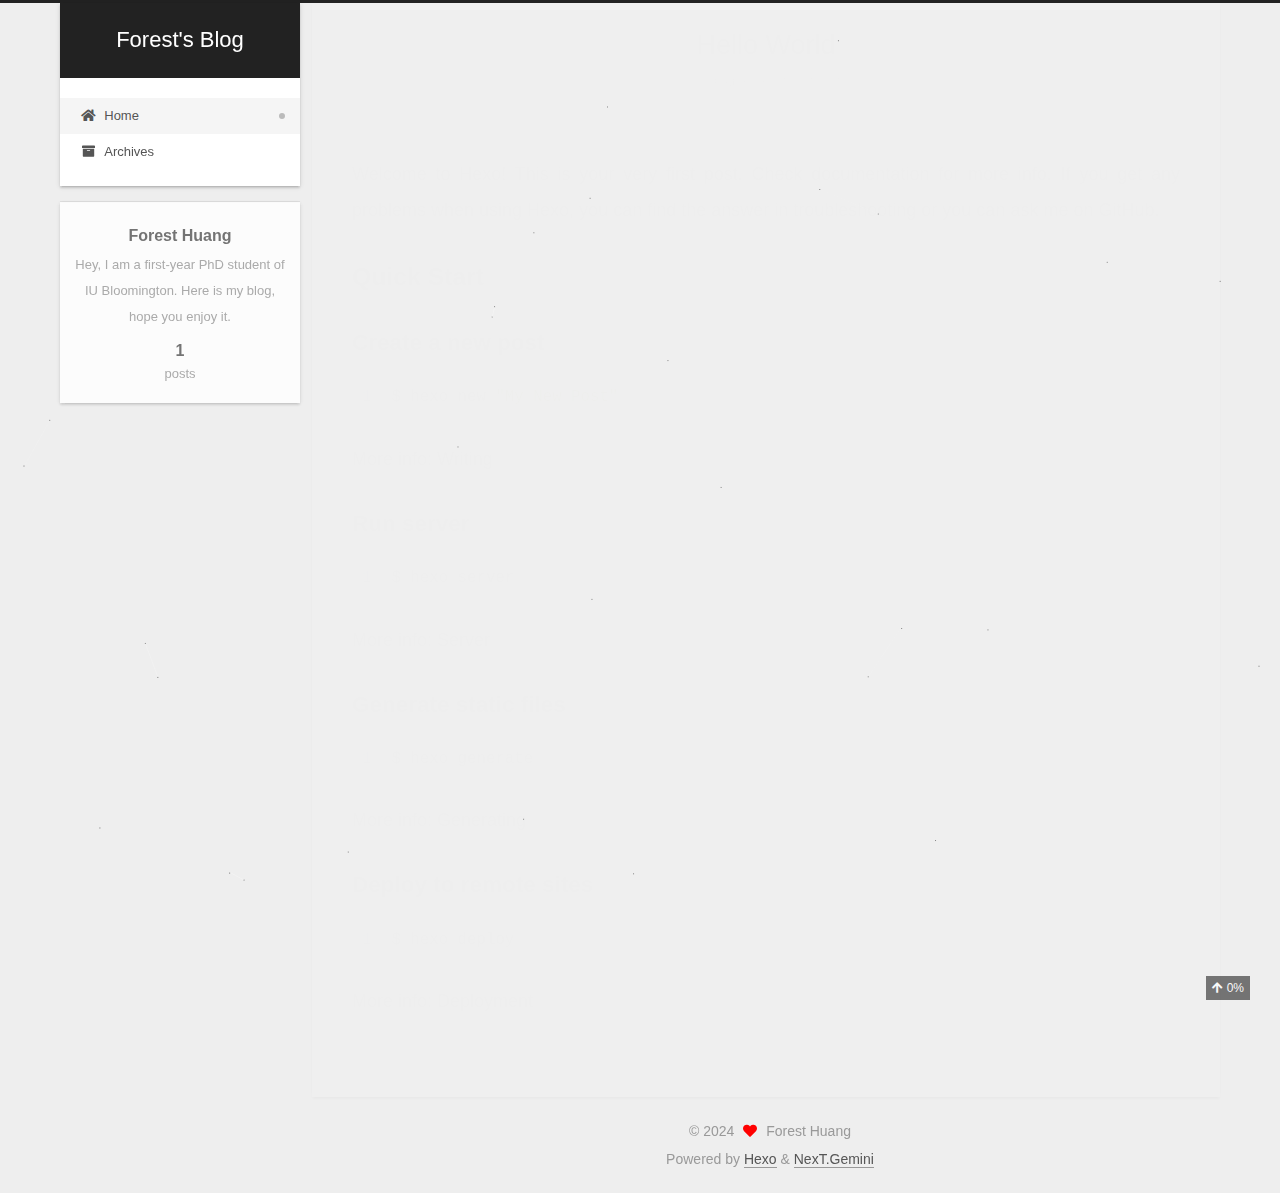
<file: index.html>
<!DOCTYPE html>
<html lang="en">
<head>
  <meta charset="UTF-8">
<meta name="viewport" content="width=device-width, initial-scale=1, maximum-scale=2">
<meta name="theme-color" content="#222">
<meta name="generator" content="Hexo 7.3.0">
  <link rel="apple-touch-icon" sizes="180x180" href="/images/apple-touch-icon-next.png">
  <link rel="icon" type="image/png" sizes="32x32" href="/images/favicon-32x32-next.png">
  <link rel="icon" type="image/png" sizes="16x16" href="/images/favicon-16x16-next.png">
  <link rel="mask-icon" href="/images/logo.svg" color="#222">

<link rel="stylesheet" href="/css/main.css">


<link rel="stylesheet" href="/lib/font-awesome/css/all.min.css">

<script id="hexo-configurations">
    var NexT = window.NexT || {};
    var CONFIG = {"hostname":"example.com","root":"/","scheme":"Gemini","version":"7.8.0","exturl":false,"sidebar":{"position":"left","display":"post","padding":18,"offset":12,"onmobile":false},"copycode":{"enable":false,"show_result":false,"style":null},"back2top":{"enable":true,"sidebar":false,"scrollpercent":true},"bookmark":{"enable":false,"color":"#222","save":"auto"},"fancybox":false,"mediumzoom":false,"lazyload":false,"pangu":false,"comments":{"style":"tabs","active":null,"storage":true,"lazyload":false,"nav":null},"algolia":{"hits":{"per_page":10},"labels":{"input_placeholder":"Search for Posts","hits_empty":"We didn't find any results for the search: ${query}","hits_stats":"${hits} results found in ${time} ms"}},"localsearch":{"enable":false,"trigger":"auto","top_n_per_article":1,"unescape":false,"preload":false},"motion":{"enable":true,"async":false,"transition":{"post_block":"fadeIn","post_header":"slideDownIn","post_body":"slideDownIn","coll_header":"slideLeftIn","sidebar":"slideUpIn"}}};
  </script>

  <meta name="description" content="Hey, I am a first-year PhD student of IU Bloomington. Here is my blog, hope you enjoy it.">
<meta property="og:type" content="website">
<meta property="og:title" content="Forest&#39;s Blog">
<meta property="og:url" content="http://example.com/index.html">
<meta property="og:site_name" content="Forest&#39;s Blog">
<meta property="og:description" content="Hey, I am a first-year PhD student of IU Bloomington. Here is my blog, hope you enjoy it.">
<meta property="og:locale" content="en_US">
<meta property="article:author" content="Forest Huang">
<meta name="twitter:card" content="summary">

<link rel="canonical" href="http://example.com/">


<script id="page-configurations">
  // https://hexo.io/docs/variables.html
  CONFIG.page = {
    sidebar: "",
    isHome : true,
    isPost : false,
    lang   : 'en'
  };
</script>

  <title>Forest's Blog</title>
  






  <noscript>
  <style>
  .use-motion .brand,
  .use-motion .menu-item,
  .sidebar-inner,
  .use-motion .post-block,
  .use-motion .pagination,
  .use-motion .comments,
  .use-motion .post-header,
  .use-motion .post-body,
  .use-motion .collection-header { opacity: initial; }

  .use-motion .site-title,
  .use-motion .site-subtitle {
    opacity: initial;
    top: initial;
  }

  .use-motion .logo-line-before i { left: initial; }
  .use-motion .logo-line-after i { right: initial; }
  </style>
</noscript>

</head>

<body itemscope itemtype="http://schema.org/WebPage">
  <div class="container use-motion">
    <div class="headband"></div>

    <header class="header" itemscope itemtype="http://schema.org/WPHeader">
      <div class="header-inner"><div class="site-brand-container">
  <div class="site-nav-toggle">
    <div class="toggle" aria-label="Toggle navigation bar">
      <span class="toggle-line toggle-line-first"></span>
      <span class="toggle-line toggle-line-middle"></span>
      <span class="toggle-line toggle-line-last"></span>
    </div>
  </div>

  <div class="site-meta">

    <a href="/" class="brand" rel="start">
      <span class="logo-line-before"><i></i></span>
      <h1 class="site-title">Forest's Blog</h1>
      <span class="logo-line-after"><i></i></span>
    </a>
  </div>

  <div class="site-nav-right">
    <div class="toggle popup-trigger">
    </div>
  </div>
</div>




<nav class="site-nav">
  <ul id="menu" class="main-menu menu">
        <li class="menu-item menu-item-home">

    <a href="/" rel="section"><i class="fa fa-home fa-fw"></i>Home</a>

  </li>
        <li class="menu-item menu-item-archives">

    <a href="/archives/" rel="section"><i class="fa fa-archive fa-fw"></i>Archives</a>

  </li>
  </ul>
</nav>




</div>
    </header>

    
  <div class="back-to-top">
    <i class="fa fa-arrow-up"></i>
    <span>0%</span>
  </div>


    <main class="main">
      <div class="main-inner">
        <div class="content-wrap">
          

          <div class="content index posts-expand">
            
      
  
  
  <article itemscope itemtype="http://schema.org/Article" class="post-block" lang="en">
    <link itemprop="mainEntityOfPage" href="http://example.com/2024/09/10/hello-world/">

    <span hidden itemprop="author" itemscope itemtype="http://schema.org/Person">
      <meta itemprop="image" content="/images/avatar.gif">
      <meta itemprop="name" content="Forest Huang">
      <meta itemprop="description" content="Hey, I am a first-year PhD student of IU Bloomington. Here is my blog, hope you enjoy it.">
    </span>

    <span hidden itemprop="publisher" itemscope itemtype="http://schema.org/Organization">
      <meta itemprop="name" content="Forest's Blog">
    </span>
      <header class="post-header">
        <h2 class="post-title" itemprop="name headline">
          
            <a href="/2024/09/10/hello-world/" class="post-title-link" itemprop="url">Hello World</a>
        </h2>

        <div class="post-meta">
            <span class="post-meta-item">
              <span class="post-meta-item-icon">
                <i class="far fa-calendar"></i>
              </span>
              <span class="post-meta-item-text">Posted on</span>

              <time title="Created: 2024-09-10 23:22:22" itemprop="dateCreated datePublished" datetime="2024-09-10T23:22:22-04:00">2024-09-10</time>
            </span>

          

        </div>
      </header>

    
    
    
    <div class="post-body" itemprop="articleBody">

      
          <p>Welcome to <a target="_blank" rel="noopener" href="https://hexo.io/">Hexo</a>! This is your very first post. Check <a target="_blank" rel="noopener" href="https://hexo.io/docs/">documentation</a> for more info. If you get any problems when using Hexo, you can find the answer in <a target="_blank" rel="noopener" href="https://hexo.io/docs/troubleshooting.html">troubleshooting</a> or you can ask me on <a target="_blank" rel="noopener" href="https://github.com/hexojs/hexo/issues">GitHub</a>.</p>
<h2 id="Quick-Start"><a href="#Quick-Start" class="headerlink" title="Quick Start"></a>Quick Start</h2><h3 id="Create-a-new-post"><a href="#Create-a-new-post" class="headerlink" title="Create a new post"></a>Create a new post</h3><figure class="highlight bash"><table><tr><td class="gutter"><pre><span class="line">1</span><br></pre></td><td class="code"><pre><span class="line">$ hexo new <span class="string">&quot;My New Post&quot;</span></span><br></pre></td></tr></table></figure>

<p>More info: <a target="_blank" rel="noopener" href="https://hexo.io/docs/writing.html">Writing</a></p>
<h3 id="Run-server"><a href="#Run-server" class="headerlink" title="Run server"></a>Run server</h3><figure class="highlight bash"><table><tr><td class="gutter"><pre><span class="line">1</span><br></pre></td><td class="code"><pre><span class="line">$ hexo server</span><br></pre></td></tr></table></figure>

<p>More info: <a target="_blank" rel="noopener" href="https://hexo.io/docs/server.html">Server</a></p>
<h3 id="Generate-static-files"><a href="#Generate-static-files" class="headerlink" title="Generate static files"></a>Generate static files</h3><figure class="highlight bash"><table><tr><td class="gutter"><pre><span class="line">1</span><br></pre></td><td class="code"><pre><span class="line">$ hexo generate</span><br></pre></td></tr></table></figure>

<p>More info: <a target="_blank" rel="noopener" href="https://hexo.io/docs/generating.html">Generating</a></p>
<h3 id="Deploy-to-remote-sites"><a href="#Deploy-to-remote-sites" class="headerlink" title="Deploy to remote sites"></a>Deploy to remote sites</h3><figure class="highlight bash"><table><tr><td class="gutter"><pre><span class="line">1</span><br></pre></td><td class="code"><pre><span class="line">$ hexo deploy</span><br></pre></td></tr></table></figure>

<p>More info: <a target="_blank" rel="noopener" href="https://hexo.io/docs/one-command-deployment.html">Deployment</a></p>

      
    </div>

    
    
    
      <footer class="post-footer">
        <div class="post-eof"></div>
      </footer>
  </article>
  
  
  


  



          </div>
          

<script>
  window.addEventListener('tabs:register', () => {
    let { activeClass } = CONFIG.comments;
    if (CONFIG.comments.storage) {
      activeClass = localStorage.getItem('comments_active') || activeClass;
    }
    if (activeClass) {
      let activeTab = document.querySelector(`a[href="#comment-${activeClass}"]`);
      if (activeTab) {
        activeTab.click();
      }
    }
  });
  if (CONFIG.comments.storage) {
    window.addEventListener('tabs:click', event => {
      if (!event.target.matches('.tabs-comment .tab-content .tab-pane')) return;
      let commentClass = event.target.classList[1];
      localStorage.setItem('comments_active', commentClass);
    });
  }
</script>

        </div>
          
  
  <div class="toggle sidebar-toggle">
    <span class="toggle-line toggle-line-first"></span>
    <span class="toggle-line toggle-line-middle"></span>
    <span class="toggle-line toggle-line-last"></span>
  </div>

  <aside class="sidebar">
    <div class="sidebar-inner">

      <ul class="sidebar-nav motion-element">
        <li class="sidebar-nav-toc">
          Table of Contents
        </li>
        <li class="sidebar-nav-overview">
          Overview
        </li>
      </ul>

      <!--noindex-->
      <div class="post-toc-wrap sidebar-panel">
      </div>
      <!--/noindex-->

      <div class="site-overview-wrap sidebar-panel">
        <div class="site-author motion-element" itemprop="author" itemscope itemtype="http://schema.org/Person">
  <p class="site-author-name" itemprop="name">Forest Huang</p>
  <div class="site-description" itemprop="description">Hey, I am a first-year PhD student of IU Bloomington. Here is my blog, hope you enjoy it.</div>
</div>
<div class="site-state-wrap motion-element">
  <nav class="site-state">
      <div class="site-state-item site-state-posts">
          <a href="/archives/">
        
          <span class="site-state-item-count">1</span>
          <span class="site-state-item-name">posts</span>
        </a>
      </div>
  </nav>
</div>



      </div>

    </div>
  </aside>
  <div id="sidebar-dimmer"></div>


      </div>
    </main>

    <footer class="footer">
      <div class="footer-inner">
        

        

<div class="copyright">
  
  &copy; 
  <span itemprop="copyrightYear">2024</span>
  <span class="with-love">
    <i class="fa fa-heart"></i>
  </span>
  <span class="author" itemprop="copyrightHolder">Forest Huang</span>
</div>
  <div class="powered-by">Powered by <a href="https://hexo.io/" class="theme-link" rel="noopener" target="_blank">Hexo</a> & <a href="https://theme-next.org/" class="theme-link" rel="noopener" target="_blank">NexT.Gemini</a>
  </div>

        








      </div>
    </footer>
  </div>

  
  
  <script color='255,255,255' opacity='0.5' zIndex='-1' count='30' src="/lib/canvas-nest/canvas-nest.min.js"></script>
  <script src="/lib/anime.min.js"></script>
  <script src="/lib/velocity/velocity.min.js"></script>
  <script src="/lib/velocity/velocity.ui.min.js"></script>

<script src="/js/utils.js"></script>

<script src="/js/motion.js"></script>


<script src="/js/schemes/pisces.js"></script>


<script src="/js/next-boot.js"></script>




  















  

  

</body>
</html>
</file>
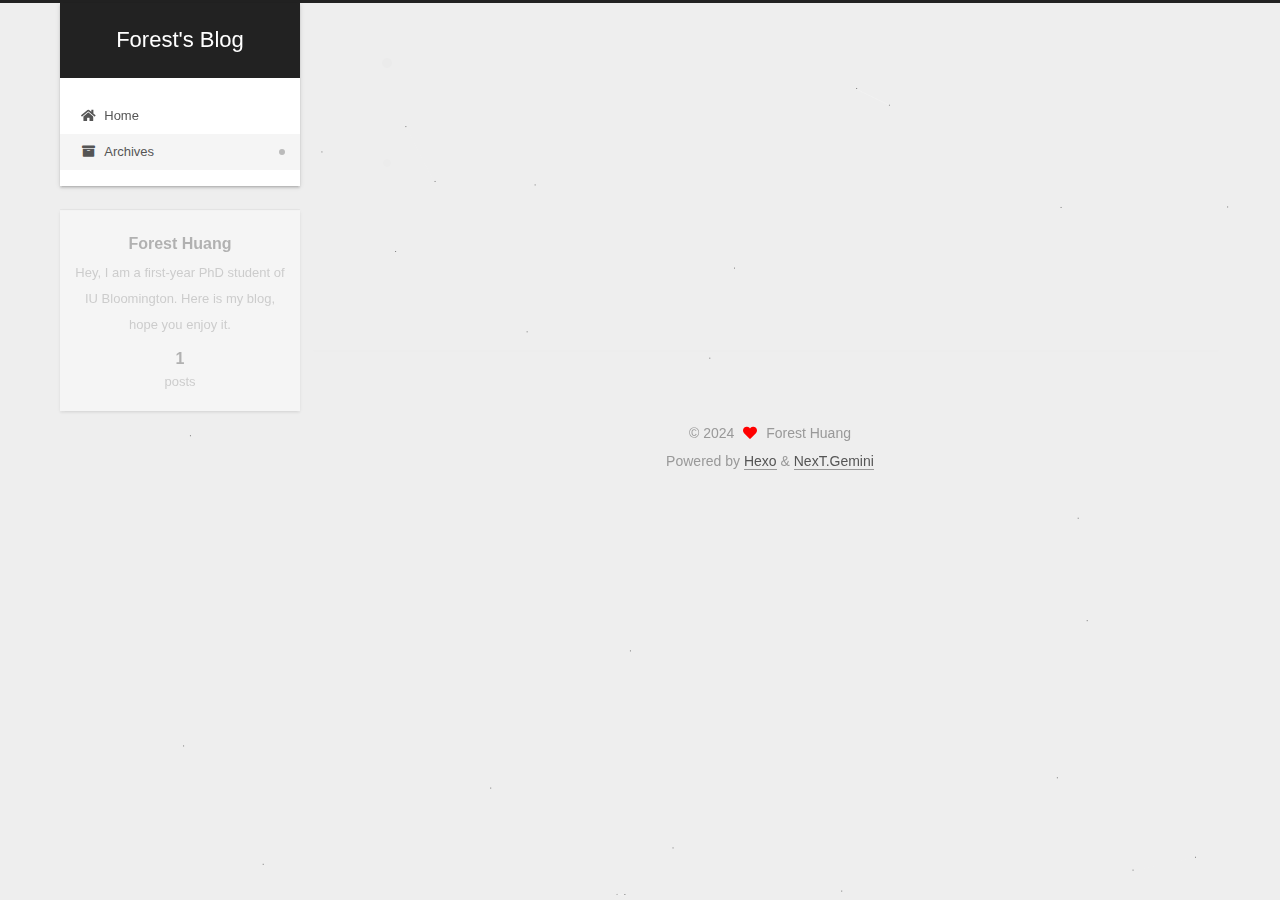
<file: archives/index.html>
<!DOCTYPE html>
<html lang="en">
<head>
  <meta charset="UTF-8">
<meta name="viewport" content="width=device-width, initial-scale=1, maximum-scale=2">
<meta name="theme-color" content="#222">
<meta name="generator" content="Hexo 7.3.0">
  <link rel="apple-touch-icon" sizes="180x180" href="/images/apple-touch-icon-next.png">
  <link rel="icon" type="image/png" sizes="32x32" href="/images/favicon-32x32-next.png">
  <link rel="icon" type="image/png" sizes="16x16" href="/images/favicon-16x16-next.png">
  <link rel="mask-icon" href="/images/logo.svg" color="#222">

<link rel="stylesheet" href="/css/main.css">


<link rel="stylesheet" href="/lib/font-awesome/css/all.min.css">

<script id="hexo-configurations">
    var NexT = window.NexT || {};
    var CONFIG = {"hostname":"example.com","root":"/","scheme":"Gemini","version":"7.8.0","exturl":false,"sidebar":{"position":"left","display":"post","padding":18,"offset":12,"onmobile":false},"copycode":{"enable":false,"show_result":false,"style":null},"back2top":{"enable":true,"sidebar":false,"scrollpercent":true},"bookmark":{"enable":false,"color":"#222","save":"auto"},"fancybox":false,"mediumzoom":false,"lazyload":false,"pangu":false,"comments":{"style":"tabs","active":null,"storage":true,"lazyload":false,"nav":null},"algolia":{"hits":{"per_page":10},"labels":{"input_placeholder":"Search for Posts","hits_empty":"We didn't find any results for the search: ${query}","hits_stats":"${hits} results found in ${time} ms"}},"localsearch":{"enable":false,"trigger":"auto","top_n_per_article":1,"unescape":false,"preload":false},"motion":{"enable":true,"async":false,"transition":{"post_block":"fadeIn","post_header":"slideDownIn","post_body":"slideDownIn","coll_header":"slideLeftIn","sidebar":"slideUpIn"}}};
  </script>

  <meta name="description" content="Hey, I am a first-year PhD student of IU Bloomington. Here is my blog, hope you enjoy it.">
<meta property="og:type" content="website">
<meta property="og:title" content="Forest&#39;s Blog">
<meta property="og:url" content="http://example.com/archives/index.html">
<meta property="og:site_name" content="Forest&#39;s Blog">
<meta property="og:description" content="Hey, I am a first-year PhD student of IU Bloomington. Here is my blog, hope you enjoy it.">
<meta property="og:locale" content="en_US">
<meta property="article:author" content="Forest Huang">
<meta name="twitter:card" content="summary">

<link rel="canonical" href="http://example.com/archives/">


<script id="page-configurations">
  // https://hexo.io/docs/variables.html
  CONFIG.page = {
    sidebar: "",
    isHome : false,
    isPost : false,
    lang   : 'en'
  };
</script>

  <title>Archive | Forest's Blog</title>
  






  <noscript>
  <style>
  .use-motion .brand,
  .use-motion .menu-item,
  .sidebar-inner,
  .use-motion .post-block,
  .use-motion .pagination,
  .use-motion .comments,
  .use-motion .post-header,
  .use-motion .post-body,
  .use-motion .collection-header { opacity: initial; }

  .use-motion .site-title,
  .use-motion .site-subtitle {
    opacity: initial;
    top: initial;
  }

  .use-motion .logo-line-before i { left: initial; }
  .use-motion .logo-line-after i { right: initial; }
  </style>
</noscript>

</head>

<body itemscope itemtype="http://schema.org/WebPage">
  <div class="container use-motion">
    <div class="headband"></div>

    <header class="header" itemscope itemtype="http://schema.org/WPHeader">
      <div class="header-inner"><div class="site-brand-container">
  <div class="site-nav-toggle">
    <div class="toggle" aria-label="Toggle navigation bar">
      <span class="toggle-line toggle-line-first"></span>
      <span class="toggle-line toggle-line-middle"></span>
      <span class="toggle-line toggle-line-last"></span>
    </div>
  </div>

  <div class="site-meta">

    <a href="/" class="brand" rel="start">
      <span class="logo-line-before"><i></i></span>
      <h1 class="site-title">Forest's Blog</h1>
      <span class="logo-line-after"><i></i></span>
    </a>
  </div>

  <div class="site-nav-right">
    <div class="toggle popup-trigger">
    </div>
  </div>
</div>




<nav class="site-nav">
  <ul id="menu" class="main-menu menu">
        <li class="menu-item menu-item-home">

    <a href="/" rel="section"><i class="fa fa-home fa-fw"></i>Home</a>

  </li>
        <li class="menu-item menu-item-archives">

    <a href="/archives/" rel="section"><i class="fa fa-archive fa-fw"></i>Archives</a>

  </li>
  </ul>
</nav>




</div>
    </header>

    
  <div class="back-to-top">
    <i class="fa fa-arrow-up"></i>
    <span>0%</span>
  </div>


    <main class="main">
      <div class="main-inner">
        <div class="content-wrap">
          

          <div class="content archive">
            

  
  
  
  <div class="post-block">
    <div class="posts-collapse">
      <div class="collection-title">
        <span class="collection-header">Um..! 1 post. Keep on posting.</span>
      </div>

      
    <div class="collection-year">
      <span class="collection-header">2024</span>
    </div>

  <article itemscope itemtype="http://schema.org/Article">
    <header class="post-header">

      <div class="post-meta">
        <time itemprop="dateCreated"
              datetime="2024-09-10T23:22:22-04:00"
              content="2024-09-10">
          09-10
        </time>
      </div>

      <div class="post-title">
          <a class="post-title-link" href="/2024/09/10/hello-world/" itemprop="url">
            <span itemprop="name">Hello World</span>
          </a>
      </div>

    </header>
  </article>


    </div>
  </div>
  
  
  

  



          </div>
          

<script>
  window.addEventListener('tabs:register', () => {
    let { activeClass } = CONFIG.comments;
    if (CONFIG.comments.storage) {
      activeClass = localStorage.getItem('comments_active') || activeClass;
    }
    if (activeClass) {
      let activeTab = document.querySelector(`a[href="#comment-${activeClass}"]`);
      if (activeTab) {
        activeTab.click();
      }
    }
  });
  if (CONFIG.comments.storage) {
    window.addEventListener('tabs:click', event => {
      if (!event.target.matches('.tabs-comment .tab-content .tab-pane')) return;
      let commentClass = event.target.classList[1];
      localStorage.setItem('comments_active', commentClass);
    });
  }
</script>

        </div>
          
  
  <div class="toggle sidebar-toggle">
    <span class="toggle-line toggle-line-first"></span>
    <span class="toggle-line toggle-line-middle"></span>
    <span class="toggle-line toggle-line-last"></span>
  </div>

  <aside class="sidebar">
    <div class="sidebar-inner">

      <ul class="sidebar-nav motion-element">
        <li class="sidebar-nav-toc">
          Table of Contents
        </li>
        <li class="sidebar-nav-overview">
          Overview
        </li>
      </ul>

      <!--noindex-->
      <div class="post-toc-wrap sidebar-panel">
      </div>
      <!--/noindex-->

      <div class="site-overview-wrap sidebar-panel">
        <div class="site-author motion-element" itemprop="author" itemscope itemtype="http://schema.org/Person">
  <p class="site-author-name" itemprop="name">Forest Huang</p>
  <div class="site-description" itemprop="description">Hey, I am a first-year PhD student of IU Bloomington. Here is my blog, hope you enjoy it.</div>
</div>
<div class="site-state-wrap motion-element">
  <nav class="site-state">
      <div class="site-state-item site-state-posts">
          <a href="/archives/">
        
          <span class="site-state-item-count">1</span>
          <span class="site-state-item-name">posts</span>
        </a>
      </div>
  </nav>
</div>



      </div>

    </div>
  </aside>
  <div id="sidebar-dimmer"></div>


      </div>
    </main>

    <footer class="footer">
      <div class="footer-inner">
        

        

<div class="copyright">
  
  &copy; 
  <span itemprop="copyrightYear">2024</span>
  <span class="with-love">
    <i class="fa fa-heart"></i>
  </span>
  <span class="author" itemprop="copyrightHolder">Forest Huang</span>
</div>
  <div class="powered-by">Powered by <a href="https://hexo.io/" class="theme-link" rel="noopener" target="_blank">Hexo</a> & <a href="https://theme-next.org/" class="theme-link" rel="noopener" target="_blank">NexT.Gemini</a>
  </div>

        








      </div>
    </footer>
  </div>

  
  
  <script color='255,255,255' opacity='0.5' zIndex='-1' count='30' src="/lib/canvas-nest/canvas-nest.min.js"></script>
  <script src="/lib/anime.min.js"></script>
  <script src="/lib/velocity/velocity.min.js"></script>
  <script src="/lib/velocity/velocity.ui.min.js"></script>

<script src="/js/utils.js"></script>

<script src="/js/motion.js"></script>


<script src="/js/schemes/pisces.js"></script>


<script src="/js/next-boot.js"></script>




  















  

  

</body>
</html>
</file>
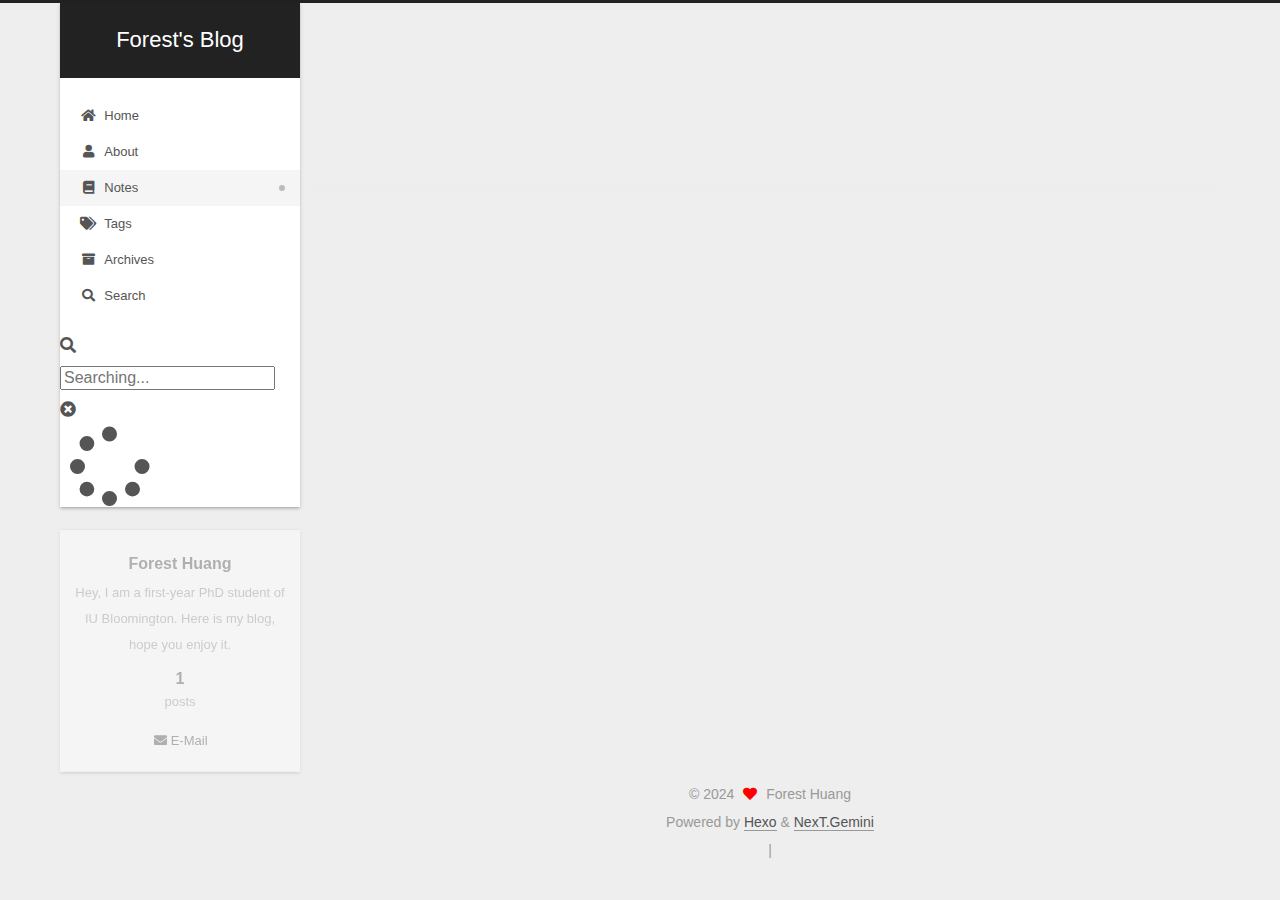
<file: notes/index.html>
<!DOCTYPE html>
<html lang="en">
<head>
  <meta charset="UTF-8">
<meta name="viewport" content="width=device-width, initial-scale=1, maximum-scale=2">
<meta name="theme-color" content="#222">
<meta name="generator" content="Hexo 7.3.0">
  <link rel="apple-touch-icon" sizes="180x180" href="/images/apple-touch-icon-next.png">
  <link rel="icon" type="image/png" sizes="32x32" href="/images/favicon-32x32-next.png">
  <link rel="icon" type="image/png" sizes="16x16" href="/images/favicon-16x16-next.png">
  <link rel="mask-icon" href="/images/logo.svg" color="#222">

<link rel="stylesheet" href="/css/main.css">


<link rel="stylesheet" href="/lib/font-awesome/css/all.min.css">

<script id="hexo-configurations">
    var NexT = window.NexT || {};
    var CONFIG = {"hostname":"example.com","root":"/","scheme":"Gemini","version":"7.8.0","exturl":false,"sidebar":{"position":"left","display":"post","padding":18,"offset":12,"onmobile":false},"copycode":{"enable":false,"show_result":false,"style":null},"back2top":{"enable":true,"sidebar":false,"scrollpercent":true},"bookmark":{"enable":true,"color":"#222","save":"auto"},"fancybox":false,"mediumzoom":false,"lazyload":false,"pangu":false,"comments":{"style":"tabs","active":null,"storage":true,"lazyload":false,"nav":null},"algolia":{"hits":{"per_page":10},"labels":{"input_placeholder":"Search for Posts","hits_empty":"We didn't find any results for the search: ${query}","hits_stats":"${hits} results found in ${time} ms"}},"localsearch":{"enable":true,"trigger":"auto","top_n_per_article":1,"unescape":true,"preload":false},"motion":{"enable":true,"async":false,"transition":{"post_block":"fadeIn","post_header":"slideDownIn","post_body":"slideDownIn","coll_header":"slideLeftIn","sidebar":"slideUpIn"}},"path":"search.xml"};
  </script>

  <meta name="description" content="Hey, I am a first-year PhD student of IU Bloomington. Here is my blog, hope you enjoy it.">
<meta property="og:type" content="website">
<meta property="og:title" content="Notes">
<meta property="og:url" content="http://example.com/notes/index.html">
<meta property="og:site_name" content="Forest&#39;s Blog">
<meta property="og:description" content="Hey, I am a first-year PhD student of IU Bloomington. Here is my blog, hope you enjoy it.">
<meta property="og:locale" content="en_US">
<meta property="article:published_time" content="2024-10-11T20:08:44.000Z">
<meta property="article:modified_time" content="2024-10-11T20:10:47.144Z">
<meta property="article:author" content="Forest Huang">
<meta name="twitter:card" content="summary">

<link rel="canonical" href="http://example.com/notes/">


<script id="page-configurations">
  // https://hexo.io/docs/variables.html
  CONFIG.page = {
    sidebar: "",
    isHome : false,
    isPost : false,
    lang   : 'en'
  };
</script>

  <title>Notes | Forest's Blog
</title>
  






  <noscript>
  <style>
  .use-motion .brand,
  .use-motion .menu-item,
  .sidebar-inner,
  .use-motion .post-block,
  .use-motion .pagination,
  .use-motion .comments,
  .use-motion .post-header,
  .use-motion .post-body,
  .use-motion .collection-header { opacity: initial; }

  .use-motion .site-title,
  .use-motion .site-subtitle {
    opacity: initial;
    top: initial;
  }

  .use-motion .logo-line-before i { left: initial; }
  .use-motion .logo-line-after i { right: initial; }
  </style>
</noscript>

</head>

<body itemscope itemtype="http://schema.org/WebPage">
  <div class="container use-motion">
    <div class="headband"></div>

    <header class="header" itemscope itemtype="http://schema.org/WPHeader">
      <div class="header-inner"><div class="site-brand-container">
  <div class="site-nav-toggle">
    <div class="toggle" aria-label="Toggle navigation bar">
      <span class="toggle-line toggle-line-first"></span>
      <span class="toggle-line toggle-line-middle"></span>
      <span class="toggle-line toggle-line-last"></span>
    </div>
  </div>

  <div class="site-meta">

    <a href="/" class="brand" rel="start">
      <span class="logo-line-before"><i></i></span>
      <h1 class="site-title">Forest's Blog</h1>
      <span class="logo-line-after"><i></i></span>
    </a>
  </div>

  <div class="site-nav-right">
    <div class="toggle popup-trigger">
        <i class="fa fa-search fa-fw fa-lg"></i>
    </div>
  </div>
</div>




<nav class="site-nav">
  <ul id="menu" class="main-menu menu">
        <li class="menu-item menu-item-home">

    <a href="/" rel="section"><i class="fa fa-home fa-fw"></i>Home</a>

  </li>
        <li class="menu-item menu-item-about">

    <a href="/about/" rel="section"><i class="fa fa-user fa-fw"></i>About</a>

  </li>
        <li class="menu-item menu-item-notes">

    <a href="/notes/" rel="section"><i class="fa fa-book fa-fw"></i>Notes</a>

  </li>
        <li class="menu-item menu-item-tags">

    <a href="/tags/" rel="section"><i class="fa fa-tags fa-fw"></i>Tags</a>

  </li>
        <li class="menu-item menu-item-archives">

    <a href="/archives/" rel="section"><i class="fa fa-archive fa-fw"></i>Archives</a>

  </li>
      <li class="menu-item menu-item-search">
        <a role="button" class="popup-trigger"><i class="fa fa-search fa-fw"></i>Search
        </a>
      </li>
  </ul>
</nav>



  <div class="search-pop-overlay">
    <div class="popup search-popup">
        <div class="search-header">
  <span class="search-icon">
    <i class="fa fa-search"></i>
  </span>
  <div class="search-input-container">
    <input autocomplete="off" autocapitalize="off"
           placeholder="Searching..." spellcheck="false"
           type="search" class="search-input">
  </div>
  <span class="popup-btn-close">
    <i class="fa fa-times-circle"></i>
  </span>
</div>
<div id="search-result">
  <div id="no-result">
    <i class="fa fa-spinner fa-pulse fa-5x fa-fw"></i>
  </div>
</div>

    </div>
  </div>

</div>
    </header>

    
  <div class="back-to-top">
    <i class="fa fa-arrow-up"></i>
    <span>0%</span>
  </div>
  <a role="button" class="book-mark-link book-mark-link-fixed"></a>


    <main class="main">
      <div class="main-inner">
        <div class="content-wrap">
          
  
  

          <div class="content page posts-expand">
            

    
    
    
    <div class="post-block" lang="en">
      <header class="post-header">

<h1 class="post-title" itemprop="name headline">Notes
</h1>

<div class="post-meta">
  

</div>

</header>

      
      
      
      <div class="post-body">
          
      </div>
      
      
      
    </div>
    

    
    
    


          </div>
          

<script>
  window.addEventListener('tabs:register', () => {
    let { activeClass } = CONFIG.comments;
    if (CONFIG.comments.storage) {
      activeClass = localStorage.getItem('comments_active') || activeClass;
    }
    if (activeClass) {
      let activeTab = document.querySelector(`a[href="#comment-${activeClass}"]`);
      if (activeTab) {
        activeTab.click();
      }
    }
  });
  if (CONFIG.comments.storage) {
    window.addEventListener('tabs:click', event => {
      if (!event.target.matches('.tabs-comment .tab-content .tab-pane')) return;
      let commentClass = event.target.classList[1];
      localStorage.setItem('comments_active', commentClass);
    });
  }
</script>

        </div>
          
  
  <div class="toggle sidebar-toggle">
    <span class="toggle-line toggle-line-first"></span>
    <span class="toggle-line toggle-line-middle"></span>
    <span class="toggle-line toggle-line-last"></span>
  </div>

  <aside class="sidebar">
    <div class="sidebar-inner">

      <ul class="sidebar-nav motion-element">
        <li class="sidebar-nav-toc">
          Table of Contents
        </li>
        <li class="sidebar-nav-overview">
          Overview
        </li>
      </ul>

      <!--noindex-->
      <div class="post-toc-wrap sidebar-panel">
      </div>
      <!--/noindex-->

      <div class="site-overview-wrap sidebar-panel">
        <div class="site-author motion-element" itemprop="author" itemscope itemtype="http://schema.org/Person">
  <p class="site-author-name" itemprop="name">Forest Huang</p>
  <div class="site-description" itemprop="description">Hey, I am a first-year PhD student of IU Bloomington. Here is my blog, hope you enjoy it.</div>
</div>
<div class="site-state-wrap motion-element">
  <nav class="site-state">
      <div class="site-state-item site-state-posts">
          <a href="/archives/">
        
          <span class="site-state-item-count">1</span>
          <span class="site-state-item-name">posts</span>
        </a>
      </div>
  </nav>
</div>
  <div class="links-of-author motion-element">
      <span class="links-of-author-item">
        <a href="mailto:qh7@hiu.edu" title="E-Mail → mailto:qh7@hiu.edu" rel="noopener" target="_blank"><i class="fa fa-envelope fa-fw"></i>E-Mail</a>
      </span>
  </div>



      </div>

    </div>
  </aside>
  <div id="sidebar-dimmer"></div>


      </div>
    </main>

    <footer class="footer">
      <div class="footer-inner">
        

        

<div class="copyright">
  
  &copy; 
  <span itemprop="copyrightYear">2024</span>
  <span class="with-love">
    <i class="fa fa-heart"></i>
  </span>
  <span class="author" itemprop="copyrightHolder">Forest Huang</span>
</div>
  <div class="powered-by">Powered by <a href="https://hexo.io/" class="theme-link" rel="noopener" target="_blank">Hexo</a> & <a href="https://theme-next.org/" class="theme-link" rel="noopener" target="_blank">NexT.Gemini</a>
  </div>



        
<div class="busuanzi-count">
  <script async src="https://busuanzi.ibruce.info/busuanzi/2.3/busuanzi.pure.mini.js"></script>
    <span class="post-meta-item" id="busuanzi_container_site_uv" style="display: none;">
      <span class="post-meta-item-icon">
        <i class="fa fa-user"></i>
      </span>
      <span class="site-uv" title="Total Visitors">
        <span id="busuanzi_value_site_uv"></span>
      </span>
    </span>
    <span class="post-meta-divider">|</span>
    <span class="post-meta-item" id="busuanzi_container_site_pv" style="display: none;">
      <span class="post-meta-item-icon">
        <i class="fa fa-eye"></i>
      </span>
      <span class="site-pv" title="Total Views">
        <span id="busuanzi_value_site_pv"></span>
      </span>
    </span>
</div>








      </div>
    </footer>
  </div>

  
  <script src="/lib/anime.min.js"></script>
  <script src="/lib/velocity/velocity.min.js"></script>
  <script src="/lib/velocity/velocity.ui.min.js"></script>

<script src="/js/utils.js"></script>

<script src="/js/motion.js"></script>


<script src="/js/schemes/pisces.js"></script>


<script src="/js/next-boot.js"></script>

<script src="/js/bookmark.js"></script>




  




  
<script src="/js/local-search.js"></script>













  

  

</body>
</html>
</file>
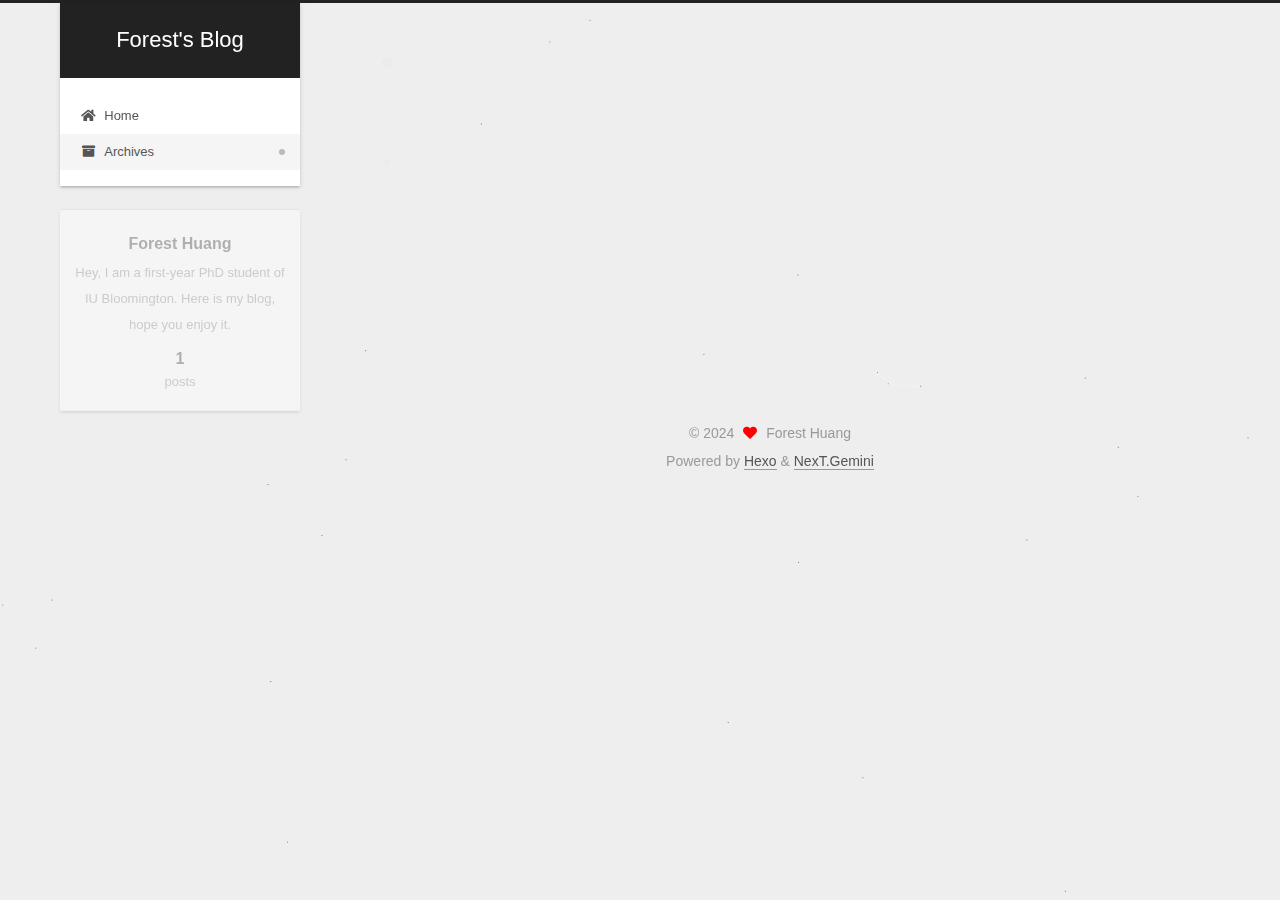
<file: archives/2024/index.html>
<!DOCTYPE html>
<html lang="en">
<head>
  <meta charset="UTF-8">
<meta name="viewport" content="width=device-width, initial-scale=1, maximum-scale=2">
<meta name="theme-color" content="#222">
<meta name="generator" content="Hexo 7.3.0">
  <link rel="apple-touch-icon" sizes="180x180" href="/images/apple-touch-icon-next.png">
  <link rel="icon" type="image/png" sizes="32x32" href="/images/favicon-32x32-next.png">
  <link rel="icon" type="image/png" sizes="16x16" href="/images/favicon-16x16-next.png">
  <link rel="mask-icon" href="/images/logo.svg" color="#222">

<link rel="stylesheet" href="/css/main.css">


<link rel="stylesheet" href="/lib/font-awesome/css/all.min.css">

<script id="hexo-configurations">
    var NexT = window.NexT || {};
    var CONFIG = {"hostname":"example.com","root":"/","scheme":"Gemini","version":"7.8.0","exturl":false,"sidebar":{"position":"left","display":"post","padding":18,"offset":12,"onmobile":false},"copycode":{"enable":false,"show_result":false,"style":null},"back2top":{"enable":true,"sidebar":false,"scrollpercent":true},"bookmark":{"enable":false,"color":"#222","save":"auto"},"fancybox":false,"mediumzoom":false,"lazyload":false,"pangu":false,"comments":{"style":"tabs","active":null,"storage":true,"lazyload":false,"nav":null},"algolia":{"hits":{"per_page":10},"labels":{"input_placeholder":"Search for Posts","hits_empty":"We didn't find any results for the search: ${query}","hits_stats":"${hits} results found in ${time} ms"}},"localsearch":{"enable":false,"trigger":"auto","top_n_per_article":1,"unescape":false,"preload":false},"motion":{"enable":true,"async":false,"transition":{"post_block":"fadeIn","post_header":"slideDownIn","post_body":"slideDownIn","coll_header":"slideLeftIn","sidebar":"slideUpIn"}}};
  </script>

  <meta name="description" content="Hey, I am a first-year PhD student of IU Bloomington. Here is my blog, hope you enjoy it.">
<meta property="og:type" content="website">
<meta property="og:title" content="Forest&#39;s Blog">
<meta property="og:url" content="http://example.com/archives/2024/index.html">
<meta property="og:site_name" content="Forest&#39;s Blog">
<meta property="og:description" content="Hey, I am a first-year PhD student of IU Bloomington. Here is my blog, hope you enjoy it.">
<meta property="og:locale" content="en_US">
<meta property="article:author" content="Forest Huang">
<meta name="twitter:card" content="summary">

<link rel="canonical" href="http://example.com/archives/2024/">


<script id="page-configurations">
  // https://hexo.io/docs/variables.html
  CONFIG.page = {
    sidebar: "",
    isHome : false,
    isPost : false,
    lang   : 'en'
  };
</script>

  <title>Archive | Forest's Blog</title>
  






  <noscript>
  <style>
  .use-motion .brand,
  .use-motion .menu-item,
  .sidebar-inner,
  .use-motion .post-block,
  .use-motion .pagination,
  .use-motion .comments,
  .use-motion .post-header,
  .use-motion .post-body,
  .use-motion .collection-header { opacity: initial; }

  .use-motion .site-title,
  .use-motion .site-subtitle {
    opacity: initial;
    top: initial;
  }

  .use-motion .logo-line-before i { left: initial; }
  .use-motion .logo-line-after i { right: initial; }
  </style>
</noscript>

</head>

<body itemscope itemtype="http://schema.org/WebPage">
  <div class="container use-motion">
    <div class="headband"></div>

    <header class="header" itemscope itemtype="http://schema.org/WPHeader">
      <div class="header-inner"><div class="site-brand-container">
  <div class="site-nav-toggle">
    <div class="toggle" aria-label="Toggle navigation bar">
      <span class="toggle-line toggle-line-first"></span>
      <span class="toggle-line toggle-line-middle"></span>
      <span class="toggle-line toggle-line-last"></span>
    </div>
  </div>

  <div class="site-meta">

    <a href="/" class="brand" rel="start">
      <span class="logo-line-before"><i></i></span>
      <h1 class="site-title">Forest's Blog</h1>
      <span class="logo-line-after"><i></i></span>
    </a>
  </div>

  <div class="site-nav-right">
    <div class="toggle popup-trigger">
    </div>
  </div>
</div>




<nav class="site-nav">
  <ul id="menu" class="main-menu menu">
        <li class="menu-item menu-item-home">

    <a href="/" rel="section"><i class="fa fa-home fa-fw"></i>Home</a>

  </li>
        <li class="menu-item menu-item-archives">

    <a href="/archives/" rel="section"><i class="fa fa-archive fa-fw"></i>Archives</a>

  </li>
  </ul>
</nav>




</div>
    </header>

    
  <div class="back-to-top">
    <i class="fa fa-arrow-up"></i>
    <span>0%</span>
  </div>


    <main class="main">
      <div class="main-inner">
        <div class="content-wrap">
          

          <div class="content archive">
            

  
  
  
  <div class="post-block">
    <div class="posts-collapse">
      <div class="collection-title">
        <span class="collection-header">Um..! 1 post. Keep on posting.</span>
      </div>

      
    <div class="collection-year">
      <span class="collection-header">2024</span>
    </div>

  <article itemscope itemtype="http://schema.org/Article">
    <header class="post-header">

      <div class="post-meta">
        <time itemprop="dateCreated"
              datetime="2024-09-10T23:22:22-04:00"
              content="2024-09-10">
          09-10
        </time>
      </div>

      <div class="post-title">
          <a class="post-title-link" href="/2024/09/10/hello-world/" itemprop="url">
            <span itemprop="name">Hello World</span>
          </a>
      </div>

    </header>
  </article>


    </div>
  </div>
  
  
  

  



          </div>
          

<script>
  window.addEventListener('tabs:register', () => {
    let { activeClass } = CONFIG.comments;
    if (CONFIG.comments.storage) {
      activeClass = localStorage.getItem('comments_active') || activeClass;
    }
    if (activeClass) {
      let activeTab = document.querySelector(`a[href="#comment-${activeClass}"]`);
      if (activeTab) {
        activeTab.click();
      }
    }
  });
  if (CONFIG.comments.storage) {
    window.addEventListener('tabs:click', event => {
      if (!event.target.matches('.tabs-comment .tab-content .tab-pane')) return;
      let commentClass = event.target.classList[1];
      localStorage.setItem('comments_active', commentClass);
    });
  }
</script>

        </div>
          
  
  <div class="toggle sidebar-toggle">
    <span class="toggle-line toggle-line-first"></span>
    <span class="toggle-line toggle-line-middle"></span>
    <span class="toggle-line toggle-line-last"></span>
  </div>

  <aside class="sidebar">
    <div class="sidebar-inner">

      <ul class="sidebar-nav motion-element">
        <li class="sidebar-nav-toc">
          Table of Contents
        </li>
        <li class="sidebar-nav-overview">
          Overview
        </li>
      </ul>

      <!--noindex-->
      <div class="post-toc-wrap sidebar-panel">
      </div>
      <!--/noindex-->

      <div class="site-overview-wrap sidebar-panel">
        <div class="site-author motion-element" itemprop="author" itemscope itemtype="http://schema.org/Person">
  <p class="site-author-name" itemprop="name">Forest Huang</p>
  <div class="site-description" itemprop="description">Hey, I am a first-year PhD student of IU Bloomington. Here is my blog, hope you enjoy it.</div>
</div>
<div class="site-state-wrap motion-element">
  <nav class="site-state">
      <div class="site-state-item site-state-posts">
          <a href="/archives/">
        
          <span class="site-state-item-count">1</span>
          <span class="site-state-item-name">posts</span>
        </a>
      </div>
  </nav>
</div>



      </div>

    </div>
  </aside>
  <div id="sidebar-dimmer"></div>


      </div>
    </main>

    <footer class="footer">
      <div class="footer-inner">
        

        

<div class="copyright">
  
  &copy; 
  <span itemprop="copyrightYear">2024</span>
  <span class="with-love">
    <i class="fa fa-heart"></i>
  </span>
  <span class="author" itemprop="copyrightHolder">Forest Huang</span>
</div>
  <div class="powered-by">Powered by <a href="https://hexo.io/" class="theme-link" rel="noopener" target="_blank">Hexo</a> & <a href="https://theme-next.org/" class="theme-link" rel="noopener" target="_blank">NexT.Gemini</a>
  </div>

        








      </div>
    </footer>
  </div>

  
  
  <script color='255,255,255' opacity='0.5' zIndex='-1' count='30' src="/lib/canvas-nest/canvas-nest.min.js"></script>
  <script src="/lib/anime.min.js"></script>
  <script src="/lib/velocity/velocity.min.js"></script>
  <script src="/lib/velocity/velocity.ui.min.js"></script>

<script src="/js/utils.js"></script>

<script src="/js/motion.js"></script>


<script src="/js/schemes/pisces.js"></script>


<script src="/js/next-boot.js"></script>




  















  

  

</body>
</html>
</file>
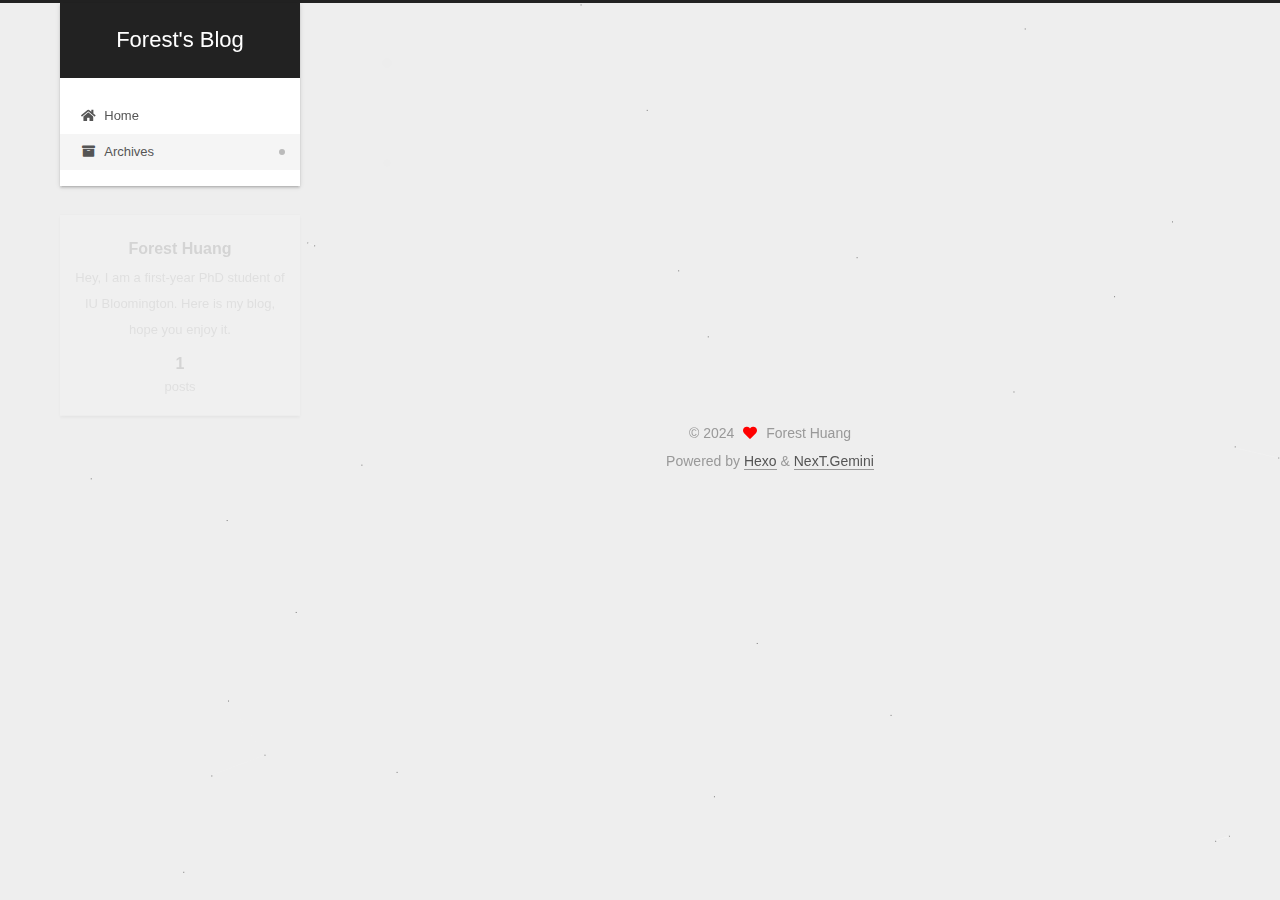
<file: archives/2024/09/index.html>
<!DOCTYPE html>
<html lang="en">
<head>
  <meta charset="UTF-8">
<meta name="viewport" content="width=device-width, initial-scale=1, maximum-scale=2">
<meta name="theme-color" content="#222">
<meta name="generator" content="Hexo 7.3.0">
  <link rel="apple-touch-icon" sizes="180x180" href="/images/apple-touch-icon-next.png">
  <link rel="icon" type="image/png" sizes="32x32" href="/images/favicon-32x32-next.png">
  <link rel="icon" type="image/png" sizes="16x16" href="/images/favicon-16x16-next.png">
  <link rel="mask-icon" href="/images/logo.svg" color="#222">

<link rel="stylesheet" href="/css/main.css">


<link rel="stylesheet" href="/lib/font-awesome/css/all.min.css">

<script id="hexo-configurations">
    var NexT = window.NexT || {};
    var CONFIG = {"hostname":"example.com","root":"/","scheme":"Gemini","version":"7.8.0","exturl":false,"sidebar":{"position":"left","display":"post","padding":18,"offset":12,"onmobile":false},"copycode":{"enable":false,"show_result":false,"style":null},"back2top":{"enable":true,"sidebar":false,"scrollpercent":true},"bookmark":{"enable":false,"color":"#222","save":"auto"},"fancybox":false,"mediumzoom":false,"lazyload":false,"pangu":false,"comments":{"style":"tabs","active":null,"storage":true,"lazyload":false,"nav":null},"algolia":{"hits":{"per_page":10},"labels":{"input_placeholder":"Search for Posts","hits_empty":"We didn't find any results for the search: ${query}","hits_stats":"${hits} results found in ${time} ms"}},"localsearch":{"enable":false,"trigger":"auto","top_n_per_article":1,"unescape":false,"preload":false},"motion":{"enable":true,"async":false,"transition":{"post_block":"fadeIn","post_header":"slideDownIn","post_body":"slideDownIn","coll_header":"slideLeftIn","sidebar":"slideUpIn"}}};
  </script>

  <meta name="description" content="Hey, I am a first-year PhD student of IU Bloomington. Here is my blog, hope you enjoy it.">
<meta property="og:type" content="website">
<meta property="og:title" content="Forest&#39;s Blog">
<meta property="og:url" content="http://example.com/archives/2024/09/index.html">
<meta property="og:site_name" content="Forest&#39;s Blog">
<meta property="og:description" content="Hey, I am a first-year PhD student of IU Bloomington. Here is my blog, hope you enjoy it.">
<meta property="og:locale" content="en_US">
<meta property="article:author" content="Forest Huang">
<meta name="twitter:card" content="summary">

<link rel="canonical" href="http://example.com/archives/2024/09/">


<script id="page-configurations">
  // https://hexo.io/docs/variables.html
  CONFIG.page = {
    sidebar: "",
    isHome : false,
    isPost : false,
    lang   : 'en'
  };
</script>

  <title>Archive | Forest's Blog</title>
  






  <noscript>
  <style>
  .use-motion .brand,
  .use-motion .menu-item,
  .sidebar-inner,
  .use-motion .post-block,
  .use-motion .pagination,
  .use-motion .comments,
  .use-motion .post-header,
  .use-motion .post-body,
  .use-motion .collection-header { opacity: initial; }

  .use-motion .site-title,
  .use-motion .site-subtitle {
    opacity: initial;
    top: initial;
  }

  .use-motion .logo-line-before i { left: initial; }
  .use-motion .logo-line-after i { right: initial; }
  </style>
</noscript>

</head>

<body itemscope itemtype="http://schema.org/WebPage">
  <div class="container use-motion">
    <div class="headband"></div>

    <header class="header" itemscope itemtype="http://schema.org/WPHeader">
      <div class="header-inner"><div class="site-brand-container">
  <div class="site-nav-toggle">
    <div class="toggle" aria-label="Toggle navigation bar">
      <span class="toggle-line toggle-line-first"></span>
      <span class="toggle-line toggle-line-middle"></span>
      <span class="toggle-line toggle-line-last"></span>
    </div>
  </div>

  <div class="site-meta">

    <a href="/" class="brand" rel="start">
      <span class="logo-line-before"><i></i></span>
      <h1 class="site-title">Forest's Blog</h1>
      <span class="logo-line-after"><i></i></span>
    </a>
  </div>

  <div class="site-nav-right">
    <div class="toggle popup-trigger">
    </div>
  </div>
</div>




<nav class="site-nav">
  <ul id="menu" class="main-menu menu">
        <li class="menu-item menu-item-home">

    <a href="/" rel="section"><i class="fa fa-home fa-fw"></i>Home</a>

  </li>
        <li class="menu-item menu-item-archives">

    <a href="/archives/" rel="section"><i class="fa fa-archive fa-fw"></i>Archives</a>

  </li>
  </ul>
</nav>




</div>
    </header>

    
  <div class="back-to-top">
    <i class="fa fa-arrow-up"></i>
    <span>0%</span>
  </div>


    <main class="main">
      <div class="main-inner">
        <div class="content-wrap">
          

          <div class="content archive">
            

  
  
  
  <div class="post-block">
    <div class="posts-collapse">
      <div class="collection-title">
        <span class="collection-header">Um..! 1 post. Keep on posting.</span>
      </div>

      
    <div class="collection-year">
      <span class="collection-header">2024</span>
    </div>

  <article itemscope itemtype="http://schema.org/Article">
    <header class="post-header">

      <div class="post-meta">
        <time itemprop="dateCreated"
              datetime="2024-09-10T23:22:22-04:00"
              content="2024-09-10">
          09-10
        </time>
      </div>

      <div class="post-title">
          <a class="post-title-link" href="/2024/09/10/hello-world/" itemprop="url">
            <span itemprop="name">Hello World</span>
          </a>
      </div>

    </header>
  </article>


    </div>
  </div>
  
  
  

  



          </div>
          

<script>
  window.addEventListener('tabs:register', () => {
    let { activeClass } = CONFIG.comments;
    if (CONFIG.comments.storage) {
      activeClass = localStorage.getItem('comments_active') || activeClass;
    }
    if (activeClass) {
      let activeTab = document.querySelector(`a[href="#comment-${activeClass}"]`);
      if (activeTab) {
        activeTab.click();
      }
    }
  });
  if (CONFIG.comments.storage) {
    window.addEventListener('tabs:click', event => {
      if (!event.target.matches('.tabs-comment .tab-content .tab-pane')) return;
      let commentClass = event.target.classList[1];
      localStorage.setItem('comments_active', commentClass);
    });
  }
</script>

        </div>
          
  
  <div class="toggle sidebar-toggle">
    <span class="toggle-line toggle-line-first"></span>
    <span class="toggle-line toggle-line-middle"></span>
    <span class="toggle-line toggle-line-last"></span>
  </div>

  <aside class="sidebar">
    <div class="sidebar-inner">

      <ul class="sidebar-nav motion-element">
        <li class="sidebar-nav-toc">
          Table of Contents
        </li>
        <li class="sidebar-nav-overview">
          Overview
        </li>
      </ul>

      <!--noindex-->
      <div class="post-toc-wrap sidebar-panel">
      </div>
      <!--/noindex-->

      <div class="site-overview-wrap sidebar-panel">
        <div class="site-author motion-element" itemprop="author" itemscope itemtype="http://schema.org/Person">
  <p class="site-author-name" itemprop="name">Forest Huang</p>
  <div class="site-description" itemprop="description">Hey, I am a first-year PhD student of IU Bloomington. Here is my blog, hope you enjoy it.</div>
</div>
<div class="site-state-wrap motion-element">
  <nav class="site-state">
      <div class="site-state-item site-state-posts">
          <a href="/archives/">
        
          <span class="site-state-item-count">1</span>
          <span class="site-state-item-name">posts</span>
        </a>
      </div>
  </nav>
</div>



      </div>

    </div>
  </aside>
  <div id="sidebar-dimmer"></div>


      </div>
    </main>

    <footer class="footer">
      <div class="footer-inner">
        

        

<div class="copyright">
  
  &copy; 
  <span itemprop="copyrightYear">2024</span>
  <span class="with-love">
    <i class="fa fa-heart"></i>
  </span>
  <span class="author" itemprop="copyrightHolder">Forest Huang</span>
</div>
  <div class="powered-by">Powered by <a href="https://hexo.io/" class="theme-link" rel="noopener" target="_blank">Hexo</a> & <a href="https://theme-next.org/" class="theme-link" rel="noopener" target="_blank">NexT.Gemini</a>
  </div>

        








      </div>
    </footer>
  </div>

  
  
  <script color='255,255,255' opacity='0.5' zIndex='-1' count='30' src="/lib/canvas-nest/canvas-nest.min.js"></script>
  <script src="/lib/anime.min.js"></script>
  <script src="/lib/velocity/velocity.min.js"></script>
  <script src="/lib/velocity/velocity.ui.min.js"></script>

<script src="/js/utils.js"></script>

<script src="/js/motion.js"></script>


<script src="/js/schemes/pisces.js"></script>


<script src="/js/next-boot.js"></script>




  















  

  

</body>
</html>
</file>
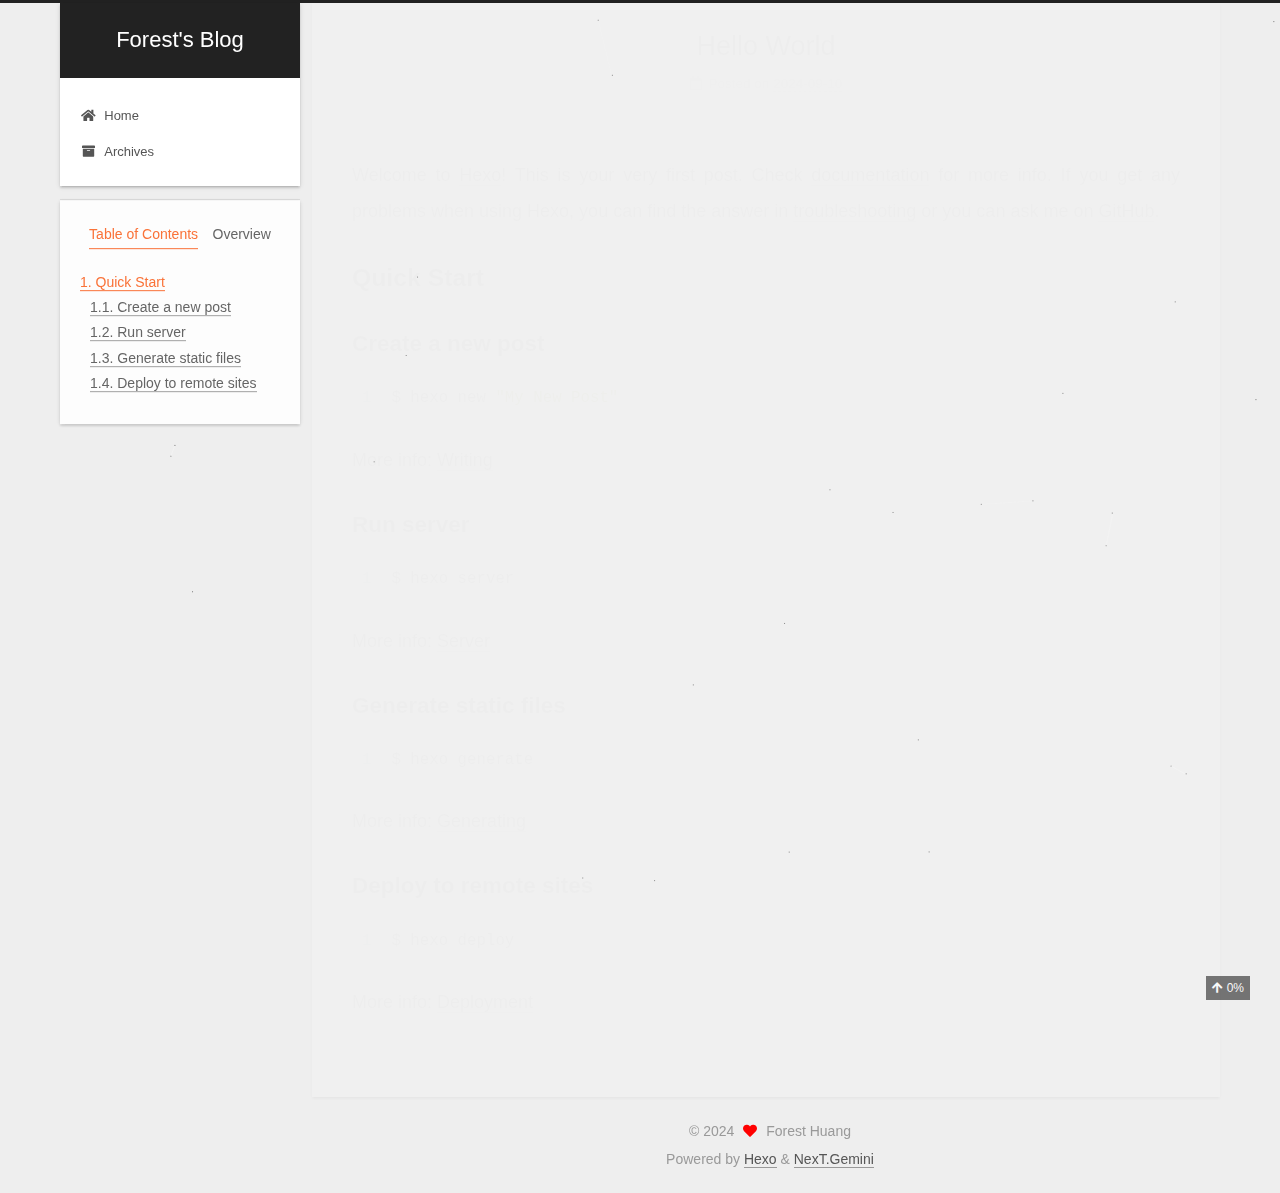
<file: 2024/09/10/hello-world/index.html>
<!DOCTYPE html>
<html lang="en">
<head>
  <meta charset="UTF-8">
<meta name="viewport" content="width=device-width, initial-scale=1, maximum-scale=2">
<meta name="theme-color" content="#222">
<meta name="generator" content="Hexo 7.3.0">
  <link rel="apple-touch-icon" sizes="180x180" href="/images/apple-touch-icon-next.png">
  <link rel="icon" type="image/png" sizes="32x32" href="/images/favicon-32x32-next.png">
  <link rel="icon" type="image/png" sizes="16x16" href="/images/favicon-16x16-next.png">
  <link rel="mask-icon" href="/images/logo.svg" color="#222">

<link rel="stylesheet" href="/css/main.css">


<link rel="stylesheet" href="/lib/font-awesome/css/all.min.css">

<script id="hexo-configurations">
    var NexT = window.NexT || {};
    var CONFIG = {"hostname":"example.com","root":"/","scheme":"Gemini","version":"7.8.0","exturl":false,"sidebar":{"position":"left","display":"post","padding":18,"offset":12,"onmobile":false},"copycode":{"enable":false,"show_result":false,"style":null},"back2top":{"enable":true,"sidebar":false,"scrollpercent":true},"bookmark":{"enable":false,"color":"#222","save":"auto"},"fancybox":false,"mediumzoom":false,"lazyload":false,"pangu":false,"comments":{"style":"tabs","active":null,"storage":true,"lazyload":false,"nav":null},"algolia":{"hits":{"per_page":10},"labels":{"input_placeholder":"Search for Posts","hits_empty":"We didn't find any results for the search: ${query}","hits_stats":"${hits} results found in ${time} ms"}},"localsearch":{"enable":false,"trigger":"auto","top_n_per_article":1,"unescape":false,"preload":false},"motion":{"enable":true,"async":false,"transition":{"post_block":"fadeIn","post_header":"slideDownIn","post_body":"slideDownIn","coll_header":"slideLeftIn","sidebar":"slideUpIn"}}};
  </script>

  <meta name="description" content="Welcome to Hexo! This is your very first post. Check documentation for more info. If you get any problems when using Hexo, you can find the answer in troubleshooting or you can ask me on GitHub. Quick">
<meta property="og:type" content="article">
<meta property="og:title" content="Hello World">
<meta property="og:url" content="http://example.com/2024/09/10/hello-world/index.html">
<meta property="og:site_name" content="Forest&#39;s Blog">
<meta property="og:description" content="Welcome to Hexo! This is your very first post. Check documentation for more info. If you get any problems when using Hexo, you can find the answer in troubleshooting or you can ask me on GitHub. Quick">
<meta property="og:locale" content="en_US">
<meta property="article:published_time" content="2024-09-11T03:22:22.604Z">
<meta property="article:modified_time" content="2024-09-11T03:22:22.604Z">
<meta property="article:author" content="Forest Huang">
<meta name="twitter:card" content="summary">

<link rel="canonical" href="http://example.com/2024/09/10/hello-world/">


<script id="page-configurations">
  // https://hexo.io/docs/variables.html
  CONFIG.page = {
    sidebar: "",
    isHome : false,
    isPost : true,
    lang   : 'en'
  };
</script>

  <title>Hello World | Forest's Blog</title>
  






  <noscript>
  <style>
  .use-motion .brand,
  .use-motion .menu-item,
  .sidebar-inner,
  .use-motion .post-block,
  .use-motion .pagination,
  .use-motion .comments,
  .use-motion .post-header,
  .use-motion .post-body,
  .use-motion .collection-header { opacity: initial; }

  .use-motion .site-title,
  .use-motion .site-subtitle {
    opacity: initial;
    top: initial;
  }

  .use-motion .logo-line-before i { left: initial; }
  .use-motion .logo-line-after i { right: initial; }
  </style>
</noscript>

</head>

<body itemscope itemtype="http://schema.org/WebPage">
  <div class="container use-motion">
    <div class="headband"></div>

    <header class="header" itemscope itemtype="http://schema.org/WPHeader">
      <div class="header-inner"><div class="site-brand-container">
  <div class="site-nav-toggle">
    <div class="toggle" aria-label="Toggle navigation bar">
      <span class="toggle-line toggle-line-first"></span>
      <span class="toggle-line toggle-line-middle"></span>
      <span class="toggle-line toggle-line-last"></span>
    </div>
  </div>

  <div class="site-meta">

    <a href="/" class="brand" rel="start">
      <span class="logo-line-before"><i></i></span>
      <h1 class="site-title">Forest's Blog</h1>
      <span class="logo-line-after"><i></i></span>
    </a>
  </div>

  <div class="site-nav-right">
    <div class="toggle popup-trigger">
    </div>
  </div>
</div>




<nav class="site-nav">
  <ul id="menu" class="main-menu menu">
        <li class="menu-item menu-item-home">

    <a href="/" rel="section"><i class="fa fa-home fa-fw"></i>Home</a>

  </li>
        <li class="menu-item menu-item-archives">

    <a href="/archives/" rel="section"><i class="fa fa-archive fa-fw"></i>Archives</a>

  </li>
  </ul>
</nav>




</div>
    </header>

    
  <div class="back-to-top">
    <i class="fa fa-arrow-up"></i>
    <span>0%</span>
  </div>


    <main class="main">
      <div class="main-inner">
        <div class="content-wrap">
          

          <div class="content post posts-expand">
            

    
  
  
  <article itemscope itemtype="http://schema.org/Article" class="post-block" lang="en">
    <link itemprop="mainEntityOfPage" href="http://example.com/2024/09/10/hello-world/">

    <span hidden itemprop="author" itemscope itemtype="http://schema.org/Person">
      <meta itemprop="image" content="/images/avatar.gif">
      <meta itemprop="name" content="Forest Huang">
      <meta itemprop="description" content="Hey, I am a first-year PhD student of IU Bloomington. Here is my blog, hope you enjoy it.">
    </span>

    <span hidden itemprop="publisher" itemscope itemtype="http://schema.org/Organization">
      <meta itemprop="name" content="Forest's Blog">
    </span>
      <header class="post-header">
        <h1 class="post-title" itemprop="name headline">
          Hello World
        </h1>

        <div class="post-meta">
            <span class="post-meta-item">
              <span class="post-meta-item-icon">
                <i class="far fa-calendar"></i>
              </span>
              <span class="post-meta-item-text">Posted on</span>

              <time title="Created: 2024-09-10 23:22:22" itemprop="dateCreated datePublished" datetime="2024-09-10T23:22:22-04:00">2024-09-10</time>
            </span>

          

        </div>
      </header>

    
    
    
    <div class="post-body" itemprop="articleBody">

      
        <p>Welcome to <a target="_blank" rel="noopener" href="https://hexo.io/">Hexo</a>! This is your very first post. Check <a target="_blank" rel="noopener" href="https://hexo.io/docs/">documentation</a> for more info. If you get any problems when using Hexo, you can find the answer in <a target="_blank" rel="noopener" href="https://hexo.io/docs/troubleshooting.html">troubleshooting</a> or you can ask me on <a target="_blank" rel="noopener" href="https://github.com/hexojs/hexo/issues">GitHub</a>.</p>
<h2 id="Quick-Start"><a href="#Quick-Start" class="headerlink" title="Quick Start"></a>Quick Start</h2><h3 id="Create-a-new-post"><a href="#Create-a-new-post" class="headerlink" title="Create a new post"></a>Create a new post</h3><figure class="highlight bash"><table><tr><td class="gutter"><pre><span class="line">1</span><br></pre></td><td class="code"><pre><span class="line">$ hexo new <span class="string">&quot;My New Post&quot;</span></span><br></pre></td></tr></table></figure>

<p>More info: <a target="_blank" rel="noopener" href="https://hexo.io/docs/writing.html">Writing</a></p>
<h3 id="Run-server"><a href="#Run-server" class="headerlink" title="Run server"></a>Run server</h3><figure class="highlight bash"><table><tr><td class="gutter"><pre><span class="line">1</span><br></pre></td><td class="code"><pre><span class="line">$ hexo server</span><br></pre></td></tr></table></figure>

<p>More info: <a target="_blank" rel="noopener" href="https://hexo.io/docs/server.html">Server</a></p>
<h3 id="Generate-static-files"><a href="#Generate-static-files" class="headerlink" title="Generate static files"></a>Generate static files</h3><figure class="highlight bash"><table><tr><td class="gutter"><pre><span class="line">1</span><br></pre></td><td class="code"><pre><span class="line">$ hexo generate</span><br></pre></td></tr></table></figure>

<p>More info: <a target="_blank" rel="noopener" href="https://hexo.io/docs/generating.html">Generating</a></p>
<h3 id="Deploy-to-remote-sites"><a href="#Deploy-to-remote-sites" class="headerlink" title="Deploy to remote sites"></a>Deploy to remote sites</h3><figure class="highlight bash"><table><tr><td class="gutter"><pre><span class="line">1</span><br></pre></td><td class="code"><pre><span class="line">$ hexo deploy</span><br></pre></td></tr></table></figure>

<p>More info: <a target="_blank" rel="noopener" href="https://hexo.io/docs/one-command-deployment.html">Deployment</a></p>

    </div>

    
    
    

      <footer class="post-footer">

        


        
      </footer>
    
  </article>
  
  
  



          </div>
          

<script>
  window.addEventListener('tabs:register', () => {
    let { activeClass } = CONFIG.comments;
    if (CONFIG.comments.storage) {
      activeClass = localStorage.getItem('comments_active') || activeClass;
    }
    if (activeClass) {
      let activeTab = document.querySelector(`a[href="#comment-${activeClass}"]`);
      if (activeTab) {
        activeTab.click();
      }
    }
  });
  if (CONFIG.comments.storage) {
    window.addEventListener('tabs:click', event => {
      if (!event.target.matches('.tabs-comment .tab-content .tab-pane')) return;
      let commentClass = event.target.classList[1];
      localStorage.setItem('comments_active', commentClass);
    });
  }
</script>

        </div>
          
  
  <div class="toggle sidebar-toggle">
    <span class="toggle-line toggle-line-first"></span>
    <span class="toggle-line toggle-line-middle"></span>
    <span class="toggle-line toggle-line-last"></span>
  </div>

  <aside class="sidebar">
    <div class="sidebar-inner">

      <ul class="sidebar-nav motion-element">
        <li class="sidebar-nav-toc">
          Table of Contents
        </li>
        <li class="sidebar-nav-overview">
          Overview
        </li>
      </ul>

      <!--noindex-->
      <div class="post-toc-wrap sidebar-panel">
          <div class="post-toc motion-element"><ol class="nav"><li class="nav-item nav-level-2"><a class="nav-link" href="#Quick-Start"><span class="nav-number">1.</span> <span class="nav-text">Quick Start</span></a><ol class="nav-child"><li class="nav-item nav-level-3"><a class="nav-link" href="#Create-a-new-post"><span class="nav-number">1.1.</span> <span class="nav-text">Create a new post</span></a></li><li class="nav-item nav-level-3"><a class="nav-link" href="#Run-server"><span class="nav-number">1.2.</span> <span class="nav-text">Run server</span></a></li><li class="nav-item nav-level-3"><a class="nav-link" href="#Generate-static-files"><span class="nav-number">1.3.</span> <span class="nav-text">Generate static files</span></a></li><li class="nav-item nav-level-3"><a class="nav-link" href="#Deploy-to-remote-sites"><span class="nav-number">1.4.</span> <span class="nav-text">Deploy to remote sites</span></a></li></ol></li></ol></div>
      </div>
      <!--/noindex-->

      <div class="site-overview-wrap sidebar-panel">
        <div class="site-author motion-element" itemprop="author" itemscope itemtype="http://schema.org/Person">
  <p class="site-author-name" itemprop="name">Forest Huang</p>
  <div class="site-description" itemprop="description">Hey, I am a first-year PhD student of IU Bloomington. Here is my blog, hope you enjoy it.</div>
</div>
<div class="site-state-wrap motion-element">
  <nav class="site-state">
      <div class="site-state-item site-state-posts">
          <a href="/archives/">
        
          <span class="site-state-item-count">1</span>
          <span class="site-state-item-name">posts</span>
        </a>
      </div>
  </nav>
</div>



      </div>

    </div>
  </aside>
  <div id="sidebar-dimmer"></div>


      </div>
    </main>

    <footer class="footer">
      <div class="footer-inner">
        

        

<div class="copyright">
  
  &copy; 
  <span itemprop="copyrightYear">2024</span>
  <span class="with-love">
    <i class="fa fa-heart"></i>
  </span>
  <span class="author" itemprop="copyrightHolder">Forest Huang</span>
</div>
  <div class="powered-by">Powered by <a href="https://hexo.io/" class="theme-link" rel="noopener" target="_blank">Hexo</a> & <a href="https://theme-next.org/" class="theme-link" rel="noopener" target="_blank">NexT.Gemini</a>
  </div>

        








      </div>
    </footer>
  </div>

  
  
  <script color='255,255,255' opacity='0.5' zIndex='-1' count='30' src="/lib/canvas-nest/canvas-nest.min.js"></script>
  <script src="/lib/anime.min.js"></script>
  <script src="/lib/velocity/velocity.min.js"></script>
  <script src="/lib/velocity/velocity.ui.min.js"></script>

<script src="/js/utils.js"></script>

<script src="/js/motion.js"></script>


<script src="/js/schemes/pisces.js"></script>


<script src="/js/next-boot.js"></script>




  















  

  

</body>
</html>
</file>
<file: css/main.css>
:root {
  --body-bg-color: #eee;
  --content-bg-color: #fff;
  --card-bg-color: #f5f5f5;
  --text-color: #555;
  --blockquote-color: #666;
  --link-color: #555;
  --link-hover-color: #222;
  --brand-color: #fff;
  --brand-hover-color: #fff;
  --table-row-odd-bg-color: #f9f9f9;
  --table-row-hover-bg-color: #f5f5f5;
  --menu-item-bg-color: #f5f5f5;
  --btn-default-bg: #fff;
  --btn-default-color: #555;
  --btn-default-border-color: #555;
  --btn-default-hover-bg: #222;
  --btn-default-hover-color: #fff;
  --btn-default-hover-border-color: #222;
}
@media (prefers-color-scheme: dark) {
  :root {
    --body-bg-color: #282828;
    --content-bg-color: #333;
    --card-bg-color: #555;
    --text-color: #ccc;
    --blockquote-color: #bbb;
    --link-color: #ccc;
    --link-hover-color: #eee;
    --brand-color: #ddd;
    --brand-hover-color: #ddd;
    --table-row-odd-bg-color: #282828;
    --table-row-hover-bg-color: #363636;
    --menu-item-bg-color: #555;
    --btn-default-bg: #222;
    --btn-default-color: #ccc;
    --btn-default-border-color: #555;
    --btn-default-hover-bg: #666;
    --btn-default-hover-color: #ccc;
    --btn-default-hover-border-color: #666;
  }
  img {
    opacity: 0.75;
  }
  img:hover {
    opacity: 0.9;
  }
}
html {
  line-height: 1.15; /* 1 */
  -webkit-text-size-adjust: 100%; /* 2 */
}
body {
  margin: 0;
}
main {
  display: block;
}
h1 {
  font-size: 2em;
  margin: 0.67em 0;
}
hr {
  box-sizing: content-box; /* 1 */
  height: 0; /* 1 */
  overflow: visible; /* 2 */
}
pre {
  font-family: monospace, monospace; /* 1 */
  font-size: 1em; /* 2 */
}
a {
  background: transparent;
}
abbr[title] {
  border-bottom: none; /* 1 */
  text-decoration: underline; /* 2 */
  text-decoration: underline dotted; /* 2 */
}
b,
strong {
  font-weight: bolder;
}
code,
kbd,
samp {
  font-family: monospace, monospace; /* 1 */
  font-size: 1em; /* 2 */
}
small {
  font-size: 80%;
}
sub,
sup {
  font-size: 75%;
  line-height: 0;
  position: relative;
  vertical-align: baseline;
}
sub {
  bottom: -0.25em;
}
sup {
  top: -0.5em;
}
img {
  border-style: none;
}
button,
input,
optgroup,
select,
textarea {
  font-family: inherit; /* 1 */
  font-size: 100%; /* 1 */
  line-height: 1.15; /* 1 */
  margin: 0; /* 2 */
}
button,
input {
/* 1 */
  overflow: visible;
}
button,
select {
/* 1 */
  text-transform: none;
}
button,
[type='button'],
[type='reset'],
[type='submit'] {
  -webkit-appearance: button;
}
button::-moz-focus-inner,
[type='button']::-moz-focus-inner,
[type='reset']::-moz-focus-inner,
[type='submit']::-moz-focus-inner {
  border-style: none;
  padding: 0;
}
button:-moz-focusring,
[type='button']:-moz-focusring,
[type='reset']:-moz-focusring,
[type='submit']:-moz-focusring {
  outline: 1px dotted ButtonText;
}
fieldset {
  padding: 0.35em 0.75em 0.625em;
}
legend {
  box-sizing: border-box; /* 1 */
  color: inherit; /* 2 */
  display: table; /* 1 */
  max-width: 100%; /* 1 */
  padding: 0; /* 3 */
  white-space: normal; /* 1 */
}
progress {
  vertical-align: baseline;
}
textarea {
  overflow: auto;
}
[type='checkbox'],
[type='radio'] {
  box-sizing: border-box; /* 1 */
  padding: 0; /* 2 */
}
[type='number']::-webkit-inner-spin-button,
[type='number']::-webkit-outer-spin-button {
  height: auto;
}
[type='search'] {
  outline-offset: -2px; /* 2 */
  -webkit-appearance: textfield; /* 1 */
}
[type='search']::-webkit-search-decoration {
  -webkit-appearance: none;
}
::-webkit-file-upload-button {
  font: inherit; /* 2 */
  -webkit-appearance: button; /* 1 */
}
details {
  display: block;
}
summary {
  display: list-item;
}
template {
  display: none;
}
[hidden] {
  display: none;
}
::selection {
  background: #262a30;
  color: #eee;
}
html,
body {
  height: 100%;
}
body {
  background: var(--body-bg-color);
  color: var(--text-color);
  font-family: 'Lato', "PingFang SC", "Microsoft YaHei", sans-serif;
  font-size: 1em;
  line-height: 2;
}
@media (max-width: 991px) {
  body {
    padding-left: 0 !important;
    padding-right: 0 !important;
  }
}
h1,
h2,
h3,
h4,
h5,
h6 {
  font-family: 'Lato', "PingFang SC", "Microsoft YaHei", sans-serif;
  font-weight: bold;
  line-height: 1.5;
  margin: 20px 0 15px;
}
h1 {
  font-size: 1.5em;
}
h2 {
  font-size: 1.375em;
}
h3 {
  font-size: 1.25em;
}
h4 {
  font-size: 1.125em;
}
h5 {
  font-size: 1em;
}
h6 {
  font-size: 0.875em;
}
p {
  margin: 0 0 20px 0;
}
a,
span.exturl {
  border-bottom: 1px solid #999;
  color: var(--link-color);
  outline: 0;
  text-decoration: none;
  overflow-wrap: break-word;
  word-wrap: break-word;
  cursor: pointer;
}
a:hover,
span.exturl:hover {
  border-bottom-color: var(--link-hover-color);
  color: var(--link-hover-color);
}
iframe,
img,
video {
  display: block;
  margin-left: auto;
  margin-right: auto;
  max-width: 100%;
}
hr {
  background-image: repeating-linear-gradient(-45deg, #ddd, #ddd 4px, transparent 4px, transparent 8px);
  border: 0;
  height: 3px;
  margin: 40px 0;
}
blockquote {
  border-left: 4px solid #ddd;
  color: var(--blockquote-color);
  margin: 0;
  padding: 0 15px;
}
blockquote cite::before {
  content: '-';
  padding: 0 5px;
}
dt {
  font-weight: bold;
}
dd {
  margin: 0;
  padding: 0;
}
kbd {
  background-color: #f5f5f5;
  background-image: linear-gradient(#eee, #fff, #eee);
  border: 1px solid #ccc;
  border-radius: 0.2em;
  box-shadow: 0.1em 0.1em 0.2em rgba(0,0,0,0.1);
  color: #555;
  font-family: inherit;
  padding: 0.1em 0.3em;
  white-space: nowrap;
}
.table-container {
  overflow: auto;
}
table {
  border-collapse: collapse;
  border-spacing: 0;
  font-size: 0.875em;
  margin: 0 0 20px 0;
  width: 100%;
}
tbody tr:nth-of-type(odd) {
  background: var(--table-row-odd-bg-color);
}
tbody tr:hover {
  background: var(--table-row-hover-bg-color);
}
caption,
th,
td {
  font-weight: normal;
  padding: 8px;
  vertical-align: middle;
}
th,
td {
  border: 1px solid #ddd;
  border-bottom: 3px solid #ddd;
}
th {
  font-weight: 700;
  padding-bottom: 10px;
}
td {
  border-bottom-width: 1px;
}
.btn {
  background: var(--btn-default-bg);
  border: 2px solid var(--btn-default-border-color);
  border-radius: 2px;
  color: var(--btn-default-color);
  display: inline-block;
  font-size: 0.875em;
  line-height: 2;
  padding: 0 20px;
  text-decoration: none;
  transition-property: background-color;
  transition-delay: 0s;
  transition-duration: 0.2s;
  transition-timing-function: ease-in-out;
}
.btn:hover {
  background: var(--btn-default-hover-bg);
  border-color: var(--btn-default-hover-border-color);
  color: var(--btn-default-hover-color);
}
.btn + .btn {
  margin: 0 0 8px 8px;
}
.btn .fa-fw {
  text-align: left;
  width: 1.285714285714286em;
}
.toggle {
  line-height: 0;
}
.toggle .toggle-line {
  background: #fff;
  display: inline-block;
  height: 2px;
  left: 0;
  position: relative;
  top: 0;
  transition: all 0.4s;
  vertical-align: top;
  width: 100%;
}
.toggle .toggle-line:not(:first-child) {
  margin-top: 3px;
}
.toggle.toggle-arrow .toggle-line-first {
  left: 50%;
  top: 2px;
  transform: rotate(45deg);
  width: 50%;
}
.toggle.toggle-arrow .toggle-line-middle {
  left: 2px;
  width: 90%;
}
.toggle.toggle-arrow .toggle-line-last {
  left: 50%;
  top: -2px;
  transform: rotate(-45deg);
  width: 50%;
}
.toggle.toggle-close .toggle-line-first {
  transform: rotate(-45deg);
  top: 5px;
}
.toggle.toggle-close .toggle-line-middle {
  opacity: 0;
}
.toggle.toggle-close .toggle-line-last {
  transform: rotate(45deg);
  top: -5px;
}
.highlight,
pre {
  background: #f7f7f7;
  color: #4d4d4c;
  line-height: 1.6;
  margin: 0 auto 20px;
}
pre,
code {
  font-family: consolas, Menlo, monospace, "PingFang SC", "Microsoft YaHei";
}
code {
  background: #eee;
  border-radius: 3px;
  color: #555;
  padding: 2px 4px;
  overflow-wrap: break-word;
  word-wrap: break-word;
}
.highlight *::selection {
  background: #d6d6d6;
}
.highlight pre {
  border: 0;
  margin: 0;
  padding: 10px 0;
}
.highlight table {
  border: 0;
  margin: 0;
  width: auto;
}
.highlight td {
  border: 0;
  padding: 0;
}
.highlight figcaption {
  background: #eff2f3;
  color: #4d4d4c;
  display: flex;
  font-size: 0.875em;
  justify-content: space-between;
  line-height: 1.2;
  padding: 0.5em;
}
.highlight figcaption a {
  color: #4d4d4c;
}
.highlight figcaption a:hover {
  border-bottom-color: #4d4d4c;
}
.highlight .gutter {
  -moz-user-select: none;
  -ms-user-select: none;
  -webkit-user-select: none;
  user-select: none;
}
.highlight .gutter pre {
  background: #eff2f3;
  color: #869194;
  padding-left: 10px;
  padding-right: 10px;
  text-align: right;
}
.highlight .code pre {
  background: #f7f7f7;
  padding-left: 10px;
  width: 100%;
}
.gist table {
  width: auto;
}
.gist table td {
  border: 0;
}
pre {
  overflow: auto;
  padding: 10px;
}
pre code {
  background: none;
  color: #4d4d4c;
  font-size: 0.875em;
  padding: 0;
  text-shadow: none;
}
pre .deletion {
  background: #fdd;
}
pre .addition {
  background: #dfd;
}
pre .meta {
  color: #eab700;
  -moz-user-select: none;
  -ms-user-select: none;
  -webkit-user-select: none;
  user-select: none;
}
pre .comment {
  color: #8e908c;
}
pre .variable,
pre .attribute,
pre .tag,
pre .name,
pre .regexp,
pre .ruby .constant,
pre .xml .tag .title,
pre .xml .pi,
pre .xml .doctype,
pre .html .doctype,
pre .css .id,
pre .css .class,
pre .css .pseudo {
  color: #c82829;
}
pre .number,
pre .preprocessor,
pre .built_in,
pre .builtin-name,
pre .literal,
pre .params,
pre .constant,
pre .command {
  color: #f5871f;
}
pre .ruby .class .title,
pre .css .rules .attribute,
pre .string,
pre .symbol,
pre .value,
pre .inheritance,
pre .header,
pre .ruby .symbol,
pre .xml .cdata,
pre .special,
pre .formula {
  color: #718c00;
}
pre .title,
pre .css .hexcolor {
  color: #3e999f;
}
pre .function,
pre .python .decorator,
pre .python .title,
pre .ruby .function .title,
pre .ruby .title .keyword,
pre .perl .sub,
pre .javascript .title,
pre .coffeescript .title {
  color: #4271ae;
}
pre .keyword,
pre .javascript .function {
  color: #8959a8;
}
.blockquote-center {
  border-left: none;
  margin: 40px 0;
  padding: 0;
  position: relative;
  text-align: center;
}
.blockquote-center .fa {
  display: block;
  opacity: 0.6;
  position: absolute;
  width: 100%;
}
.blockquote-center .fa-quote-left {
  border-top: 1px solid #ccc;
  text-align: left;
  top: -20px;
}
.blockquote-center .fa-quote-right {
  border-bottom: 1px solid #ccc;
  text-align: right;
  bottom: -20px;
}
.blockquote-center p,
.blockquote-center div {
  text-align: center;
}
.post-body .group-picture img {
  margin: 0 auto;
  padding: 0 3px;
}
.group-picture-row {
  margin-bottom: 6px;
  overflow: hidden;
}
.group-picture-column {
  float: left;
  margin-bottom: 10px;
}
.post-body .label {
  color: #555;
  display: inline;
  padding: 0 2px;
}
.post-body .label.default {
  background: #f0f0f0;
}
.post-body .label.primary {
  background: #efe6f7;
}
.post-body .label.info {
  background: #e5f2f8;
}
.post-body .label.success {
  background: #e7f4e9;
}
.post-body .label.warning {
  background: #fcf6e1;
}
.post-body .label.danger {
  background: #fae8eb;
}
.post-body .tabs {
  margin-bottom: 20px;
}
.post-body .tabs,
.tabs-comment {
  display: block;
  padding-top: 10px;
  position: relative;
}
.post-body .tabs ul.nav-tabs,
.tabs-comment ul.nav-tabs {
  display: flex;
  flex-wrap: wrap;
  margin: 0;
  margin-bottom: -1px;
  padding: 0;
}
@media (max-width: 413px) {
  .post-body .tabs ul.nav-tabs,
  .tabs-comment ul.nav-tabs {
    display: block;
    margin-bottom: 5px;
  }
}
.post-body .tabs ul.nav-tabs li.tab,
.tabs-comment ul.nav-tabs li.tab {
  border-bottom: 1px solid #ddd;
  border-left: 1px solid transparent;
  border-right: 1px solid transparent;
  border-top: 3px solid transparent;
  flex-grow: 1;
  list-style-type: none;
  border-radius: 0 0 0 0;
}
@media (max-width: 413px) {
  .post-body .tabs ul.nav-tabs li.tab,
  .tabs-comment ul.nav-tabs li.tab {
    border-bottom: 1px solid transparent;
    border-left: 3px solid transparent;
    border-right: 1px solid transparent;
    border-top: 1px solid transparent;
  }
}
@media (max-width: 413px) {
  .post-body .tabs ul.nav-tabs li.tab,
  .tabs-comment ul.nav-tabs li.tab {
    border-radius: 0;
  }
}
.post-body .tabs ul.nav-tabs li.tab a,
.tabs-comment ul.nav-tabs li.tab a {
  border-bottom: initial;
  display: block;
  line-height: 1.8;
  outline: 0;
  padding: 0.25em 0.75em;
  text-align: center;
  transition-delay: 0s;
  transition-duration: 0.2s;
  transition-timing-function: ease-out;
}
.post-body .tabs ul.nav-tabs li.tab a i,
.tabs-comment ul.nav-tabs li.tab a i {
  width: 1.285714285714286em;
}
.post-body .tabs ul.nav-tabs li.tab.active,
.tabs-comment ul.nav-tabs li.tab.active {
  border-bottom: 1px solid transparent;
  border-left: 1px solid #ddd;
  border-right: 1px solid #ddd;
  border-top: 3px solid #fc6423;
}
@media (max-width: 413px) {
  .post-body .tabs ul.nav-tabs li.tab.active,
  .tabs-comment ul.nav-tabs li.tab.active {
    border-bottom: 1px solid #ddd;
    border-left: 3px solid #fc6423;
    border-right: 1px solid #ddd;
    border-top: 1px solid #ddd;
  }
}
.post-body .tabs ul.nav-tabs li.tab.active a,
.tabs-comment ul.nav-tabs li.tab.active a {
  color: var(--link-color);
  cursor: default;
}
.post-body .tabs .tab-content .tab-pane,
.tabs-comment .tab-content .tab-pane {
  border: 1px solid #ddd;
  border-top: 0;
  padding: 20px 20px 0 20px;
  border-radius: 0;
}
.post-body .tabs .tab-content .tab-pane:not(.active),
.tabs-comment .tab-content .tab-pane:not(.active) {
  display: none;
}
.post-body .tabs .tab-content .tab-pane.active,
.tabs-comment .tab-content .tab-pane.active {
  display: block;
}
.post-body .tabs .tab-content .tab-pane.active:nth-of-type(1),
.tabs-comment .tab-content .tab-pane.active:nth-of-type(1) {
  border-radius: 0 0 0 0;
}
@media (max-width: 413px) {
  .post-body .tabs .tab-content .tab-pane.active:nth-of-type(1),
  .tabs-comment .tab-content .tab-pane.active:nth-of-type(1) {
    border-radius: 0;
  }
}
.post-body .note {
  border-radius: 3px;
  margin-bottom: 20px;
  padding: 1em;
  position: relative;
  border: 1px solid #eee;
  border-left-width: 5px;
}
.post-body .note h2,
.post-body .note h3,
.post-body .note h4,
.post-body .note h5,
.post-body .note h6 {
  margin-top: 0;
  border-bottom: initial;
  margin-bottom: 0;
  padding-top: 0;
}
.post-body .note p:first-child,
.post-body .note ul:first-child,
.post-body .note ol:first-child,
.post-body .note table:first-child,
.post-body .note pre:first-child,
.post-body .note blockquote:first-child,
.post-body .note img:first-child {
  margin-top: 0;
}
.post-body .note p:last-child,
.post-body .note ul:last-child,
.post-body .note ol:last-child,
.post-body .note table:last-child,
.post-body .note pre:last-child,
.post-body .note blockquote:last-child,
.post-body .note img:last-child {
  margin-bottom: 0;
}
.post-body .note.default {
  border-left-color: #777;
}
.post-body .note.default h2,
.post-body .note.default h3,
.post-body .note.default h4,
.post-body .note.default h5,
.post-body .note.default h6 {
  color: #777;
}
.post-body .note.primary {
  border-left-color: #6f42c1;
}
.post-body .note.primary h2,
.post-body .note.primary h3,
.post-body .note.primary h4,
.post-body .note.primary h5,
.post-body .note.primary h6 {
  color: #6f42c1;
}
.post-body .note.info {
  border-left-color: #428bca;
}
.post-body .note.info h2,
.post-body .note.info h3,
.post-body .note.info h4,
.post-body .note.info h5,
.post-body .note.info h6 {
  color: #428bca;
}
.post-body .note.success {
  border-left-color: #5cb85c;
}
.post-body .note.success h2,
.post-body .note.success h3,
.post-body .note.success h4,
.post-body .note.success h5,
.post-body .note.success h6 {
  color: #5cb85c;
}
.post-body .note.warning {
  border-left-color: #f0ad4e;
}
.post-body .note.warning h2,
.post-body .note.warning h3,
.post-body .note.warning h4,
.post-body .note.warning h5,
.post-body .note.warning h6 {
  color: #f0ad4e;
}
.post-body .note.danger {
  border-left-color: #d9534f;
}
.post-body .note.danger h2,
.post-body .note.danger h3,
.post-body .note.danger h4,
.post-body .note.danger h5,
.post-body .note.danger h6 {
  color: #d9534f;
}
.pagination .prev,
.pagination .next,
.pagination .page-number,
.pagination .space {
  display: inline-block;
  margin: 0 10px;
  padding: 0 11px;
  position: relative;
  top: -1px;
}
@media (max-width: 767px) {
  .pagination .prev,
  .pagination .next,
  .pagination .page-number,
  .pagination .space {
    margin: 0 5px;
  }
}
.pagination {
  border-top: 1px solid #eee;
  margin: 120px 0 0;
  text-align: center;
}
.pagination .prev,
.pagination .next,
.pagination .page-number {
  border-bottom: 0;
  border-top: 1px solid #eee;
  transition-property: border-color;
  transition-delay: 0s;
  transition-duration: 0.2s;
  transition-timing-function: ease-in-out;
}
.pagination .prev:hover,
.pagination .next:hover,
.pagination .page-number:hover {
  border-top-color: #222;
}
.pagination .space {
  margin: 0;
  padding: 0;
}
.pagination .prev {
  margin-left: 0;
}
.pagination .next {
  margin-right: 0;
}
.pagination .page-number.current {
  background: #ccc;
  border-top-color: #ccc;
  color: #fff;
}
@media (max-width: 767px) {
  .pagination {
    border-top: none;
  }
  .pagination .prev,
  .pagination .next,
  .pagination .page-number {
    border-bottom: 1px solid #eee;
    border-top: 0;
    margin-bottom: 10px;
    padding: 0 10px;
  }
  .pagination .prev:hover,
  .pagination .next:hover,
  .pagination .page-number:hover {
    border-bottom-color: #222;
  }
}
.comments {
  margin-top: 60px;
  overflow: hidden;
}
.comment-button-group {
  display: flex;
  flex-wrap: wrap-reverse;
  justify-content: center;
  margin: 1em 0;
}
.comment-button-group .comment-button {
  margin: 0.1em 0.2em;
}
.comment-button-group .comment-button.active {
  background: var(--btn-default-hover-bg);
  border-color: var(--btn-default-hover-border-color);
  color: var(--btn-default-hover-color);
}
.comment-position {
  display: none;
}
.comment-position.active {
  display: block;
}
.tabs-comment {
  background: var(--content-bg-color);
  margin-top: 4em;
  padding-top: 0;
}
.tabs-comment .comments {
  border: 0;
  box-shadow: none;
  margin-top: 0;
  padding-top: 0;
}
.container {
  min-height: 100%;
  position: relative;
}
.main-inner {
  margin: 0 auto;
  width: calc(100% - 20px);
}
@media (min-width: 1200px) {
  .main-inner {
    width: 1160px;
  }
}
@media (min-width: 1600px) {
  .main-inner {
    width: 73%;
  }
}
@media (max-width: 767px) {
  .content-wrap {
    padding: 0 20px;
  }
}
.header {
  background: transparent;
}
.header-inner {
  margin: 0 auto;
  width: calc(100% - 20px);
}
@media (min-width: 1200px) {
  .header-inner {
    width: 1160px;
  }
}
@media (min-width: 1600px) {
  .header-inner {
    width: 73%;
  }
}
.site-brand-container {
  display: flex;
  flex-shrink: 0;
  padding: 0 10px;
}
.headband {
  background: #222;
  height: 3px;
}
.site-meta {
  flex-grow: 1;
  text-align: center;
}
@media (max-width: 767px) {
  .site-meta {
    text-align: center;
  }
}
.brand {
  border-bottom: none;
  color: var(--brand-color);
  display: inline-block;
  line-height: 1.375em;
  padding: 0 40px;
  position: relative;
}
.brand:hover {
  color: var(--brand-hover-color);
}
.site-title {
  font-family: 'Lato', "PingFang SC", "Microsoft YaHei", sans-serif;
  font-size: 1.375em;
  font-weight: normal;
  margin: 0;
}
.site-subtitle {
  color: #ddd;
  font-size: 0.8125em;
  margin: 10px 0;
}
.use-motion .brand {
  opacity: 0;
}
.use-motion .site-title,
.use-motion .site-subtitle,
.use-motion .custom-logo-image {
  opacity: 0;
  position: relative;
  top: -10px;
}
.site-nav-toggle,
.site-nav-right {
  display: none;
}
@media (max-width: 767px) {
  .site-nav-toggle,
  .site-nav-right {
    display: flex;
    flex-direction: column;
    justify-content: center;
  }
}
.site-nav-toggle .toggle,
.site-nav-right .toggle {
  color: var(--text-color);
  padding: 10px;
  width: 22px;
}
.site-nav-toggle .toggle .toggle-line,
.site-nav-right .toggle .toggle-line {
  background: var(--text-color);
  border-radius: 1px;
}
.site-nav {
  display: block;
}
@media (max-width: 767px) {
  .site-nav {
    clear: both;
    display: none;
  }
}
.site-nav.site-nav-on {
  display: block;
}
.menu {
  margin-top: 20px;
  padding-left: 0;
  text-align: center;
}
.menu-item {
  display: inline-block;
  list-style: none;
  margin: 0 10px;
}
@media (max-width: 767px) {
  .menu-item {
    display: block;
    margin-top: 10px;
  }
  .menu-item.menu-item-search {
    display: none;
  }
}
.menu-item a,
.menu-item span.exturl {
  border-bottom: 0;
  display: block;
  font-size: 0.8125em;
  transition-property: border-color;
  transition-delay: 0s;
  transition-duration: 0.2s;
  transition-timing-function: ease-in-out;
}
@media (hover: none) {
  .menu-item a:hover,
  .menu-item span.exturl:hover {
    border-bottom-color: transparent !important;
  }
}
.menu-item .fa,
.menu-item .fab,
.menu-item .far,
.menu-item .fas {
  margin-right: 8px;
}
.menu-item .badge {
  display: inline-block;
  font-weight: bold;
  line-height: 1;
  margin-left: 0.35em;
  margin-top: 0.35em;
  text-align: center;
  white-space: nowrap;
}
@media (max-width: 767px) {
  .menu-item .badge {
    float: right;
    margin-left: 0;
  }
}
.menu-item-active a,
.menu .menu-item a:hover,
.menu .menu-item span.exturl:hover {
  background: var(--menu-item-bg-color);
}
.use-motion .menu-item {
  opacity: 0;
}
.sidebar {
  background: #222;
  bottom: 0;
  box-shadow: inset 0 2px 6px #000;
  position: fixed;
  top: 0;
}
@media (max-width: 991px) {
  .sidebar {
    display: none;
  }
}
.sidebar-inner {
  color: #999;
  padding: 18px 10px;
  text-align: center;
}
.cc-license {
  margin-top: 10px;
  text-align: center;
}
.cc-license .cc-opacity {
  border-bottom: none;
  opacity: 0.7;
}
.cc-license .cc-opacity:hover {
  opacity: 0.9;
}
.cc-license img {
  display: inline-block;
}
.site-author-image {
  border: 1px solid #eee;
  display: block;
  margin: 0 auto;
  max-width: 120px;
  padding: 2px;
}
.site-author-name {
  color: var(--text-color);
  font-weight: 600;
  margin: 0;
  text-align: center;
}
.site-description {
  color: #999;
  font-size: 0.8125em;
  margin-top: 0;
  text-align: center;
}
.links-of-author {
  margin-top: 15px;
}
.links-of-author a,
.links-of-author span.exturl {
  border-bottom-color: #555;
  display: inline-block;
  font-size: 0.8125em;
  margin-bottom: 10px;
  margin-right: 10px;
  vertical-align: middle;
}
.links-of-author a::before,
.links-of-author span.exturl::before {
  background: #f5fff9;
  border-radius: 50%;
  content: ' ';
  display: inline-block;
  height: 4px;
  margin-right: 3px;
  vertical-align: middle;
  width: 4px;
}
.sidebar-button {
  margin-top: 15px;
}
.sidebar-button a {
  border: 1px solid #fc6423;
  border-radius: 4px;
  color: #fc6423;
  display: inline-block;
  padding: 0 15px;
}
.sidebar-button a .fa,
.sidebar-button a .fab,
.sidebar-button a .far,
.sidebar-button a .fas {
  margin-right: 5px;
}
.sidebar-button a:hover {
  background: #fc6423;
  border: 1px solid #fc6423;
  color: #fff;
}
.sidebar-button a:hover .fa,
.sidebar-button a:hover .fab,
.sidebar-button a:hover .far,
.sidebar-button a:hover .fas {
  color: #fff;
}
.links-of-blogroll {
  font-size: 0.8125em;
  margin-top: 10px;
}
.links-of-blogroll-title {
  font-size: 0.875em;
  font-weight: 600;
  margin-top: 0;
}
.links-of-blogroll-list {
  list-style: none;
  margin: 0;
  padding: 0;
}
#sidebar-dimmer {
  display: none;
}
@media (max-width: 767px) {
  #sidebar-dimmer {
    background: #000;
    display: block;
    height: 100%;
    left: 100%;
    opacity: 0;
    position: fixed;
    top: 0;
    width: 100%;
    z-index: 1100;
  }
  .sidebar-active + #sidebar-dimmer {
    opacity: 0.7;
    transform: translateX(-100%);
    transition: opacity 0.5s;
  }
}
.sidebar-nav {
  margin: 0;
  padding-bottom: 20px;
  padding-left: 0;
}
.sidebar-nav li {
  border-bottom: 1px solid transparent;
  color: var(--text-color);
  cursor: pointer;
  display: inline-block;
  font-size: 0.875em;
}
.sidebar-nav li.sidebar-nav-overview {
  margin-left: 10px;
}
.sidebar-nav li:hover {
  color: #fc6423;
}
.sidebar-nav .sidebar-nav-active {
  border-bottom-color: #fc6423;
  color: #fc6423;
}
.sidebar-nav .sidebar-nav-active:hover {
  color: #fc6423;
}
.sidebar-panel {
  display: none;
  overflow-x: hidden;
  overflow-y: auto;
}
.sidebar-panel-active {
  display: block;
}
.sidebar-toggle {
  background: #222;
  bottom: 45px;
  cursor: pointer;
  height: 14px;
  left: 30px;
  padding: 5px;
  position: fixed;
  width: 14px;
  z-index: 1300;
}
@media (max-width: 991px) {
  .sidebar-toggle {
    left: 20px;
    opacity: 0.8;
    display: none;
  }
}
.sidebar-toggle:hover .toggle-line {
  background: #fc6423;
}
.post-toc {
  font-size: 0.875em;
}
.post-toc ol {
  list-style: none;
  margin: 0;
  padding: 0 2px 5px 10px;
  text-align: left;
}
.post-toc ol > ol {
  padding-left: 0;
}
.post-toc ol a {
  transition-property: all;
  transition-delay: 0s;
  transition-duration: 0.2s;
  transition-timing-function: ease-in-out;
}
.post-toc .nav-item {
  line-height: 1.8;
  overflow: hidden;
  text-overflow: ellipsis;
  white-space: nowrap;
}
.post-toc .nav .nav-child {
  display: none;
}
.post-toc .nav .active > .nav-child {
  display: block;
}
.post-toc .nav .active-current > .nav-child {
  display: block;
}
.post-toc .nav .active-current > .nav-child > .nav-item {
  display: block;
}
.post-toc .nav .active > a {
  border-bottom-color: #fc6423;
  color: #fc6423;
}
.post-toc .nav .active-current > a {
  color: #fc6423;
}
.post-toc .nav .active-current > a:hover {
  color: #fc6423;
}
.site-state {
  display: flex;
  justify-content: center;
  line-height: 1.4;
  margin-top: 10px;
  overflow: hidden;
  text-align: center;
  white-space: nowrap;
}
.site-state-item {
  padding: 0 15px;
}
.site-state-item:not(:first-child) {
  border-left: 1px solid #eee;
}
.site-state-item a {
  border-bottom: none;
}
.site-state-item-count {
  display: block;
  font-size: 1em;
  font-weight: 600;
  text-align: center;
}
.site-state-item-name {
  color: #999;
  font-size: 0.8125em;
}
.footer {
  color: #999;
  font-size: 0.875em;
  padding: 20px 0;
}
.footer.footer-fixed {
  bottom: 0;
  left: 0;
  position: absolute;
  right: 0;
}
.footer-inner {
  box-sizing: border-box;
  margin: 0 auto;
  text-align: center;
  width: calc(100% - 20px);
}
@media (min-width: 1200px) {
  .footer-inner {
    width: 1160px;
  }
}
@media (min-width: 1600px) {
  .footer-inner {
    width: 73%;
  }
}
.languages {
  display: inline-block;
  font-size: 1.125em;
  position: relative;
}
.languages .lang-select-label span {
  margin: 0 0.5em;
}
.languages .lang-select {
  height: 100%;
  left: 0;
  opacity: 0;
  position: absolute;
  top: 0;
  width: 100%;
}
.with-love {
  color: #ff0000;
  display: inline-block;
  margin: 0 5px;
}
.powered-by,
.theme-info {
  display: inline-block;
}
@-moz-keyframes iconAnimate {
  0%, 100% {
    transform: scale(1);
  }
  10%, 30% {
    transform: scale(0.9);
  }
  20%, 40%, 60%, 80% {
    transform: scale(1.1);
  }
  50%, 70% {
    transform: scale(1.1);
  }
}
@-webkit-keyframes iconAnimate {
  0%, 100% {
    transform: scale(1);
  }
  10%, 30% {
    transform: scale(0.9);
  }
  20%, 40%, 60%, 80% {
    transform: scale(1.1);
  }
  50%, 70% {
    transform: scale(1.1);
  }
}
@-o-keyframes iconAnimate {
  0%, 100% {
    transform: scale(1);
  }
  10%, 30% {
    transform: scale(0.9);
  }
  20%, 40%, 60%, 80% {
    transform: scale(1.1);
  }
  50%, 70% {
    transform: scale(1.1);
  }
}
@keyframes iconAnimate {
  0%, 100% {
    transform: scale(1);
  }
  10%, 30% {
    transform: scale(0.9);
  }
  20%, 40%, 60%, 80% {
    transform: scale(1.1);
  }
  50%, 70% {
    transform: scale(1.1);
  }
}
.back-to-top {
  font-size: 12px;
  text-align: center;
  transition-delay: 0s;
  transition-duration: 0.2s;
  transition-timing-function: ease-in-out;
}
.back-to-top {
  background: #222;
  bottom: -100px;
  box-sizing: border-box;
  color: #fff;
  cursor: pointer;
  left: 30px;
  opacity: 0.6;
  padding: 0 6px;
  position: fixed;
  transition-property: bottom;
  z-index: 1300;
  width: initial;
}
.back-to-top:hover {
  color: #fc6423;
}
.back-to-top.back-to-top-on {
  bottom: 30px;
}
@media (max-width: 991px) {
  .back-to-top {
    left: 20px;
    opacity: 0.8;
  }
}
.post-body {
  font-family: 'Lato', "PingFang SC", "Microsoft YaHei", sans-serif;
  overflow-wrap: break-word;
  word-wrap: break-word;
}
@media (min-width: 1200px) {
  .post-body {
    font-size: 1.125em;
  }
}
.post-body .exturl .fa {
  font-size: 0.875em;
  margin-left: 4px;
}
.post-body .image-caption,
.post-body .figure .caption {
  color: #999;
  font-size: 0.875em;
  font-weight: bold;
  line-height: 1;
  margin: -20px auto 15px;
  text-align: center;
}
.post-sticky-flag {
  display: inline-block;
  transform: rotate(30deg);
}
.post-button {
  margin-top: 40px;
  text-align: center;
}
.use-motion .post-block,
.use-motion .pagination,
.use-motion .comments {
  opacity: 0;
}
.use-motion .post-header {
  opacity: 0;
}
.use-motion .post-body {
  opacity: 0;
}
.use-motion .collection-header {
  opacity: 0;
}
.posts-collapse {
  margin-left: 35px;
  position: relative;
}
@media (max-width: 767px) {
  .posts-collapse {
    margin-left: 0px;
    margin-right: 0px;
  }
}
.posts-collapse .collection-title {
  font-size: 1.125em;
  position: relative;
}
.posts-collapse .collection-title::before {
  background: #999;
  border: 1px solid #fff;
  border-radius: 50%;
  content: ' ';
  height: 10px;
  left: 0;
  margin-left: -6px;
  margin-top: -4px;
  position: absolute;
  top: 50%;
  width: 10px;
}
.posts-collapse .collection-year {
  font-size: 1.5em;
  font-weight: bold;
  margin: 60px 0;
  position: relative;
}
.posts-collapse .collection-year::before {
  background: #bbb;
  border-radius: 50%;
  content: ' ';
  height: 8px;
  left: 0;
  margin-left: -4px;
  margin-top: -4px;
  position: absolute;
  top: 50%;
  width: 8px;
}
.posts-collapse .collection-header {
  display: block;
  margin: 0 0 0 20px;
}
.posts-collapse .collection-header small {
  color: #bbb;
  margin-left: 5px;
}
.posts-collapse .post-header {
  border-bottom: 1px dashed #ccc;
  margin: 30px 0;
  padding-left: 15px;
  position: relative;
  transition-property: border;
  transition-delay: 0s;
  transition-duration: 0.2s;
  transition-timing-function: ease-in-out;
}
.posts-collapse .post-header::before {
  background: #bbb;
  border: 1px solid #fff;
  border-radius: 50%;
  content: ' ';
  height: 6px;
  left: 0;
  margin-left: -4px;
  position: absolute;
  top: 0.75em;
  transition-property: background;
  width: 6px;
  transition-delay: 0s;
  transition-duration: 0.2s;
  transition-timing-function: ease-in-out;
}
.posts-collapse .post-header:hover {
  border-bottom-color: #666;
}
.posts-collapse .post-header:hover::before {
  background: #222;
}
.posts-collapse .post-meta {
  display: inline;
  font-size: 0.75em;
  margin-right: 10px;
}
.posts-collapse .post-title {
  display: inline;
}
.posts-collapse .post-title a,
.posts-collapse .post-title span.exturl {
  border-bottom: none;
  color: var(--link-color);
}
.posts-collapse .post-title .fa-external-link-alt {
  font-size: 0.875em;
  margin-left: 5px;
}
.posts-collapse::before {
  background: #f5f5f5;
  content: ' ';
  height: 100%;
  left: 0;
  margin-left: -2px;
  position: absolute;
  top: 1.25em;
  width: 4px;
}
.post-eof {
  background: #ccc;
  height: 1px;
  margin: 80px auto 60px;
  text-align: center;
  width: 8%;
}
.post-block:last-of-type .post-eof {
  display: none;
}
.content {
  padding-top: 40px;
}
@media (min-width: 992px) {
  .post-body {
    text-align: justify;
  }
}
@media (max-width: 991px) {
  .post-body {
    text-align: justify;
  }
}
.post-body h1,
.post-body h2,
.post-body h3,
.post-body h4,
.post-body h5,
.post-body h6 {
  padding-top: 10px;
}
.post-body h1 .header-anchor,
.post-body h2 .header-anchor,
.post-body h3 .header-anchor,
.post-body h4 .header-anchor,
.post-body h5 .header-anchor,
.post-body h6 .header-anchor {
  border-bottom-style: none;
  color: #ccc;
  float: right;
  margin-left: 10px;
  visibility: hidden;
}
.post-body h1 .header-anchor:hover,
.post-body h2 .header-anchor:hover,
.post-body h3 .header-anchor:hover,
.post-body h4 .header-anchor:hover,
.post-body h5 .header-anchor:hover,
.post-body h6 .header-anchor:hover {
  color: inherit;
}
.post-body h1:hover .header-anchor,
.post-body h2:hover .header-anchor,
.post-body h3:hover .header-anchor,
.post-body h4:hover .header-anchor,
.post-body h5:hover .header-anchor,
.post-body h6:hover .header-anchor {
  visibility: visible;
}
.post-body iframe,
.post-body img,
.post-body video {
  margin-bottom: 20px;
}
.post-body .video-container {
  height: 0;
  margin-bottom: 20px;
  overflow: hidden;
  padding-top: 75%;
  position: relative;
  width: 100%;
}
.post-body .video-container iframe,
.post-body .video-container object,
.post-body .video-container embed {
  height: 100%;
  left: 0;
  margin: 0;
  position: absolute;
  top: 0;
  width: 100%;
}
.post-gallery {
  align-items: center;
  display: grid;
  grid-gap: 10px;
  grid-template-columns: 1fr 1fr 1fr;
  margin-bottom: 20px;
}
@media (max-width: 767px) {
  .post-gallery {
    grid-template-columns: 1fr 1fr;
  }
}
.post-gallery a {
  border: 0;
}
.post-gallery img {
  margin: 0;
}
.posts-expand .post-header {
  font-size: 1.125em;
}
.posts-expand .post-title {
  font-size: 1.5em;
  font-weight: normal;
  margin: initial;
  text-align: center;
  overflow-wrap: break-word;
  word-wrap: break-word;
}
.posts-expand .post-title-link {
  border-bottom: none;
  color: var(--link-color);
  display: inline-block;
  position: relative;
  vertical-align: top;
}
.posts-expand .post-title-link::before {
  background: var(--link-color);
  bottom: 0;
  content: '';
  height: 2px;
  left: 0;
  position: absolute;
  transform: scaleX(0);
  visibility: hidden;
  width: 100%;
  transition-delay: 0s;
  transition-duration: 0.2s;
  transition-timing-function: ease-in-out;
}
.posts-expand .post-title-link:hover::before {
  transform: scaleX(1);
  visibility: visible;
}
.posts-expand .post-title-link .fa-external-link-alt {
  font-size: 0.875em;
  margin-left: 5px;
}
.posts-expand .post-meta {
  color: #999;
  font-family: 'Lato', "PingFang SC", "Microsoft YaHei", sans-serif;
  font-size: 0.75em;
  margin: 3px 0 60px 0;
  text-align: center;
}
.posts-expand .post-meta .post-description {
  font-size: 0.875em;
  margin-top: 2px;
}
.posts-expand .post-meta time {
  border-bottom: 1px dashed #999;
  cursor: pointer;
}
.post-meta .post-meta-item + .post-meta-item::before {
  content: '|';
  margin: 0 0.5em;
}
.post-meta-divider {
  margin: 0 0.5em;
}
.post-meta-item-icon {
  margin-right: 3px;
}
@media (max-width: 991px) {
  .post-meta-item-icon {
    display: inline-block;
  }
}
@media (max-width: 991px) {
  .post-meta-item-text {
    display: none;
  }
}
.post-nav {
  border-top: 1px solid #eee;
  display: flex;
  justify-content: space-between;
  margin-top: 15px;
  padding: 10px 5px 0;
}
.post-nav-item {
  flex: 1;
}
.post-nav-item a {
  border-bottom: none;
  display: block;
  font-size: 0.875em;
  line-height: 1.6;
  position: relative;
}
.post-nav-item a:active {
  top: 2px;
}
.post-nav-item .fa {
  font-size: 0.75em;
}
.post-nav-item:first-child {
  margin-right: 15px;
}
.post-nav-item:first-child .fa {
  margin-right: 5px;
}
.post-nav-item:last-child {
  margin-left: 15px;
  text-align: right;
}
.post-nav-item:last-child .fa {
  margin-left: 5px;
}
.rtl.post-body p,
.rtl.post-body a,
.rtl.post-body h1,
.rtl.post-body h2,
.rtl.post-body h3,
.rtl.post-body h4,
.rtl.post-body h5,
.rtl.post-body h6,
.rtl.post-body li,
.rtl.post-body ul,
.rtl.post-body ol {
  direction: rtl;
  font-family: UKIJ Ekran;
}
.rtl.post-title {
  font-family: UKIJ Ekran;
}
.post-tags {
  margin-top: 40px;
  text-align: center;
}
.post-tags a {
  display: inline-block;
  font-size: 0.8125em;
}
.post-tags a:not(:last-child) {
  margin-right: 10px;
}
.post-widgets {
  border-top: 1px solid #eee;
  margin-top: 15px;
  text-align: center;
}
.wp_rating {
  height: 20px;
  line-height: 20px;
  margin-top: 10px;
  padding-top: 6px;
  text-align: center;
}
.social-like {
  display: flex;
  font-size: 0.875em;
  justify-content: center;
  text-align: center;
}
.reward-container {
  margin: 20px auto;
  padding: 10px 0;
  text-align: center;
  width: 90%;
}
.reward-container button {
  background: transparent;
  border: 1px solid #fc6423;
  border-radius: 0;
  color: #fc6423;
  cursor: pointer;
  line-height: 2;
  outline: 0;
  padding: 0 15px;
  vertical-align: text-top;
}
.reward-container button:hover {
  background: #fc6423;
  border: 1px solid transparent;
  color: #fa9366;
}
#qr {
  padding-top: 20px;
}
#qr a {
  border: 0;
}
#qr img {
  display: inline-block;
  margin: 0.8em 2em 0 2em;
  max-width: 100%;
  width: 180px;
}
#qr p {
  text-align: center;
}
.category-all-page .category-all-title {
  text-align: center;
}
.category-all-page .category-all {
  margin-top: 20px;
}
.category-all-page .category-list {
  list-style: none;
  margin: 0;
  padding: 0;
}
.category-all-page .category-list-item {
  margin: 5px 10px;
}
.category-all-page .category-list-count {
  color: #bbb;
}
.category-all-page .category-list-count::before {
  content: ' (';
  display: inline;
}
.category-all-page .category-list-count::after {
  content: ') ';
  display: inline;
}
.category-all-page .category-list-child {
  padding-left: 10px;
}
.event-list {
  padding: 0;
}
.event-list hr {
  background: #222;
  margin: 20px 0 45px 0;
}
.event-list hr::after {
  background: #222;
  color: #fff;
  content: 'NOW';
  display: inline-block;
  font-weight: bold;
  padding: 0 5px;
  text-align: right;
}
.event-list .event {
  background: #222;
  margin: 20px 0;
  min-height: 40px;
  padding: 15px 0 15px 10px;
}
.event-list .event .event-summary {
  color: #fff;
  margin: 0;
  padding-bottom: 3px;
}
.event-list .event .event-summary::before {
  animation: dot-flash 1s alternate infinite ease-in-out;
  color: #fff;
  content: '\f111';
  display: inline-block;
  font-size: 10px;
  margin-right: 25px;
  vertical-align: middle;
  font-family: 'Font Awesome 5 Free';
  font-weight: 900;
}
.event-list .event .event-relative-time {
  color: #bbb;
  display: inline-block;
  font-size: 12px;
  font-weight: normal;
  padding-left: 12px;
}
.event-list .event .event-details {
  color: #fff;
  display: block;
  line-height: 18px;
  margin-left: 56px;
  padding-bottom: 6px;
  padding-top: 3px;
  text-indent: -24px;
}
.event-list .event .event-details::before {
  color: #fff;
  display: inline-block;
  margin-right: 9px;
  text-align: center;
  text-indent: 0;
  width: 14px;
  font-family: 'Font Awesome 5 Free';
  font-weight: 900;
}
.event-list .event .event-details.event-location::before {
  content: '\f041';
}
.event-list .event .event-details.event-duration::before {
  content: '\f017';
}
.event-list .event-past {
  background: #f5f5f5;
}
.event-list .event-past .event-summary,
.event-list .event-past .event-details {
  color: #bbb;
  opacity: 0.9;
}
.event-list .event-past .event-summary::before,
.event-list .event-past .event-details::before {
  animation: none;
  color: #bbb;
}
@-moz-keyframes dot-flash {
  from {
    opacity: 1;
    transform: scale(1);
  }
  to {
    opacity: 0;
    transform: scale(0.8);
  }
}
@-webkit-keyframes dot-flash {
  from {
    opacity: 1;
    transform: scale(1);
  }
  to {
    opacity: 0;
    transform: scale(0.8);
  }
}
@-o-keyframes dot-flash {
  from {
    opacity: 1;
    transform: scale(1);
  }
  to {
    opacity: 0;
    transform: scale(0.8);
  }
}
@keyframes dot-flash {
  from {
    opacity: 1;
    transform: scale(1);
  }
  to {
    opacity: 0;
    transform: scale(0.8);
  }
}
ul.breadcrumb {
  font-size: 0.75em;
  list-style: none;
  margin: 1em 0;
  padding: 0 2em;
  text-align: center;
}
ul.breadcrumb li {
  display: inline;
}
ul.breadcrumb li + li::before {
  content: '/\00a0';
  font-weight: normal;
  padding: 0.5em;
}
ul.breadcrumb li + li:last-child {
  font-weight: bold;
}
.tag-cloud {
  text-align: center;
}
.tag-cloud a {
  display: inline-block;
  margin: 10px;
}
.tag-cloud a:hover {
  color: var(--link-hover-color) !important;
}
.header {
  margin: 0 auto;
  position: relative;
  width: calc(100% - 20px);
}
@media (min-width: 1200px) {
  .header {
    width: 1160px;
  }
}
@media (min-width: 1600px) {
  .header {
    width: 73%;
  }
}
@media (max-width: 991px) {
  .header {
    width: auto;
  }
}
.header-inner {
  background: var(--content-bg-color);
  border-radius: initial;
  box-shadow: 0 2px 2px 0 rgba(0,0,0,0.12), 0 3px 1px -2px rgba(0,0,0,0.06), 0 1px 5px 0 rgba(0,0,0,0.12);
  overflow: hidden;
  padding: 0;
  position: absolute;
  top: 0;
  width: 240px;
}
@media (min-width: 1200px) {
  .header-inner {
    width: 240px;
  }
}
@media (max-width: 991px) {
  .header-inner {
    border-radius: initial;
    position: relative;
    width: auto;
  }
}
.main-inner {
  align-items: flex-start;
  display: flex;
  justify-content: space-between;
  flex-direction: row-reverse;
}
@media (max-width: 991px) {
  .main-inner {
    width: auto;
  }
}
.content-wrap {
  background: var(--content-bg-color);
  border-radius: initial;
  box-shadow: 0 2px 2px 0 rgba(0,0,0,0.12), 0 3px 1px -2px rgba(0,0,0,0.06), 0 1px 5px 0 rgba(0,0,0,0.12);
  box-sizing: border-box;
  padding: 40px;
  width: calc(100% - 252px);
}
@media (max-width: 991px) {
  .content-wrap {
    border-radius: initial;
    padding: 20px;
    width: 100%;
  }
}
.footer-inner {
  padding-left: 260px;
}
.back-to-top {
  left: auto;
  right: 30px;
}
@media (max-width: 991px) {
  .back-to-top {
    right: 20px;
  }
}
@media (max-width: 991px) {
  .footer-inner {
    padding-left: 0;
    padding-right: 0;
    width: auto;
  }
}
.site-brand-container {
  background: #222;
}
@media (max-width: 991px) {
  .site-brand-container {
    box-shadow: 0 0 16px rgba(0,0,0,0.5);
  }
}
.site-meta {
  padding: 20px 0;
}
.brand {
  padding: 0;
}
.site-subtitle {
  margin: 10px 10px 0;
}
.custom-logo-image {
  margin-top: 20px;
}
@media (max-width: 991px) {
  .custom-logo-image {
    display: none;
  }
}
@media (min-width: 768px) and (max-width: 991px) {
  .site-nav-toggle,
  .site-nav-right {
    display: flex;
    flex-direction: column;
    justify-content: center;
  }
}
.site-nav-toggle .toggle,
.site-nav-right .toggle {
  color: #fff;
}
.site-nav-toggle .toggle .toggle-line,
.site-nav-right .toggle .toggle-line {
  background: #fff;
}
@media (min-width: 768px) and (max-width: 991px) {
  .site-nav {
    display: none;
  }
}
.menu .menu-item {
  display: block;
  margin: 0;
}
.menu .menu-item a,
.menu .menu-item span.exturl {
  padding: 5px 20px;
  position: relative;
  text-align: left;
  transition-property: background-color;
}
@media (max-width: 991px) {
  .menu .menu-item.menu-item-search {
    display: none;
  }
}
.menu .menu-item .badge {
  background: #ccc;
  border-radius: 10px;
  color: #fff;
  float: right;
  padding: 2px 5px;
  text-shadow: 1px 1px 0 rgba(0,0,0,0.1);
  vertical-align: middle;
}
.main-menu .menu-item-active a::after {
  background: #bbb;
  border-radius: 50%;
  content: ' ';
  height: 6px;
  margin-top: -3px;
  position: absolute;
  right: 15px;
  top: 50%;
  width: 6px;
}
.sub-menu {
  background: var(--content-bg-color);
  border-bottom: 1px solid #ddd;
  margin: 0;
  padding: 6px 0;
}
.sub-menu .menu-item {
  display: inline-block;
}
.sub-menu .menu-item a,
.sub-menu .menu-item span.exturl {
  background: transparent;
  margin: 5px 10px;
  padding: initial;
}
.sub-menu .menu-item a:hover,
.sub-menu .menu-item span.exturl:hover {
  background: transparent;
  color: #fc6423;
}
.sub-menu .menu-item-active a {
  border-bottom-color: #fc6423;
  color: #fc6423;
}
.sub-menu .menu-item-active a:hover {
  border-bottom-color: #fc6423;
}
.sidebar {
  background: var(--body-bg-color);
  box-shadow: none;
  margin-top: 100%;
  position: static;
  width: 240px;
}
@media (max-width: 991px) {
  .sidebar {
    display: none;
  }
}
.sidebar-toggle {
  display: none;
}
.sidebar-inner {
  background: var(--content-bg-color);
  border-radius: initial;
  box-shadow: 0 2px 2px 0 rgba(0,0,0,0.12), 0 3px 1px -2px rgba(0,0,0,0.06), 0 1px 5px 0 rgba(0,0,0,0.12), 0 -1px 0.5px 0 rgba(0,0,0,0.09);
  box-sizing: border-box;
  color: var(--text-color);
  width: 240px;
  opacity: 0;
}
.sidebar-inner.affix {
  position: fixed;
  top: 12px;
}
.sidebar-inner.affix-bottom {
  position: absolute;
}
.site-state-item {
  padding: 0 10px;
}
.sidebar-button {
  border-bottom: 1px dotted #ccc;
  border-top: 1px dotted #ccc;
  margin-top: 10px;
  text-align: center;
}
.sidebar-button a {
  border: 0;
  color: #fc6423;
  display: block;
}
.sidebar-button a:hover {
  background: none;
  border: 0;
  color: #e34603;
}
.sidebar-button a:hover .fa,
.sidebar-button a:hover .fab,
.sidebar-button a:hover .far,
.sidebar-button a:hover .fas {
  color: #e34603;
}
.links-of-author {
  display: flex;
  flex-wrap: wrap;
  margin-top: 10px;
  justify-content: center;
}
.links-of-author-item {
  margin: 5px 0 0;
  width: 50%;
}
.links-of-author-item a,
.links-of-author-item span.exturl {
  box-sizing: border-box;
  display: inline-block;
  margin-bottom: 0;
  margin-right: 0;
  max-width: 216px;
  overflow: hidden;
  padding: 0 5px;
  text-overflow: ellipsis;
  white-space: nowrap;
}
.links-of-author-item a,
.links-of-author-item span.exturl {
  border-bottom: none;
  display: block;
  text-decoration: none;
}
.links-of-author-item a::before,
.links-of-author-item span.exturl::before {
  display: none;
}
.links-of-author-item a:hover,
.links-of-author-item span.exturl:hover {
  background: var(--body-bg-color);
  border-radius: 4px;
}
.links-of-author-item .fa,
.links-of-author-item .fab,
.links-of-author-item .far,
.links-of-author-item .fas {
  margin-right: 2px;
}
.links-of-blogroll-item {
  padding: 0;
}
.content-wrap {
  background: initial;
  box-shadow: initial;
  padding: initial;
}
.post-block {
  background: var(--content-bg-color);
  border-radius: initial;
  box-shadow: 0 2px 2px 0 rgba(0,0,0,0.12), 0 3px 1px -2px rgba(0,0,0,0.06), 0 1px 5px 0 rgba(0,0,0,0.12);
  padding: 40px;
}
.post-block + .post-block {
  border-radius: initial;
  box-shadow: 0 2px 2px 0 rgba(0,0,0,0.12), 0 3px 1px -2px rgba(0,0,0,0.06), 0 1px 5px 0 rgba(0,0,0,0.12), 0 -1px 0.5px 0 rgba(0,0,0,0.09);
  margin-top: 12px;
}
.comments {
  background: var(--content-bg-color);
  border-radius: initial;
  box-shadow: 0 2px 2px 0 rgba(0,0,0,0.12), 0 3px 1px -2px rgba(0,0,0,0.06), 0 1px 5px 0 rgba(0,0,0,0.12), 0 -1px 0.5px 0 rgba(0,0,0,0.09);
  margin-top: 12px;
  padding: 40px;
}
.tabs-comment {
  margin-top: 1em;
}
.content {
  padding-top: initial;
}
.post-eof {
  display: none;
}
.pagination {
  background: var(--content-bg-color);
  border-radius: initial;
  border-top: initial;
  box-shadow: 0 2px 2px 0 rgba(0,0,0,0.12), 0 3px 1px -2px rgba(0,0,0,0.06), 0 1px 5px 0 rgba(0,0,0,0.12), 0 -1px 0.5px 0 rgba(0,0,0,0.09);
  margin: 12px 0 0;
  padding: 10px 0 10px;
}
.pagination .prev,
.pagination .next,
.pagination .page-number {
  margin-bottom: initial;
  top: initial;
}
.main {
  padding-bottom: initial;
}
.footer {
  bottom: auto;
}
.sub-menu {
  border-bottom: initial;
  box-shadow: 0 2px 2px 0 rgba(0,0,0,0.12), 0 3px 1px -2px rgba(0,0,0,0.06), 0 1px 5px 0 rgba(0,0,0,0.12);
}
.sub-menu + .content .post-block {
  box-shadow: 0 2px 2px 0 rgba(0,0,0,0.12), 0 3px 1px -2px rgba(0,0,0,0.06), 0 1px 5px 0 rgba(0,0,0,0.12), 0 -1px 0.5px 0 rgba(0,0,0,0.09);
  margin-top: 12px;
}
@media (min-width: 768px) and (max-width: 991px) {
  .sub-menu + .content .post-block {
    margin-top: 10px;
  }
}
@media (max-width: 767px) {
  .sub-menu + .content .post-block {
    margin-top: 8px;
  }
}
.post-body h1,
.post-body h2 {
  border-bottom: 1px solid #eee;
}
.post-body h3 {
  border-bottom: 1px dotted #eee;
}
@media (min-width: 768px) and (max-width: 991px) {
  .content-wrap {
    padding: 10px;
  }
  .posts-expand .post-button {
    margin-top: 20px;
  }
  .post-block {
    border-radius: initial;
    box-shadow: 0 2px 2px 0 rgba(0,0,0,0.12), 0 3px 1px -2px rgba(0,0,0,0.06), 0 1px 5px 0 rgba(0,0,0,0.12), 0 -1px 0.5px 0 rgba(0,0,0,0.09);
    padding: 20px;
  }
  .post-block + .post-block {
    margin-top: 10px;
  }
  .comments {
    margin-top: 10px;
    padding: 10px 20px;
  }
  .pagination {
    margin: 10px 0 0;
  }
}
@media (max-width: 767px) {
  .content-wrap {
    padding: 8px;
  }
  .posts-expand .post-button {
    margin: 12px 0;
  }
  .post-block {
    border-radius: initial;
    box-shadow: 0 2px 2px 0 rgba(0,0,0,0.12), 0 3px 1px -2px rgba(0,0,0,0.06), 0 1px 5px 0 rgba(0,0,0,0.12), 0 -1px 0.5px 0 rgba(0,0,0,0.09);
    min-height: auto;
    padding: 12px;
  }
  .post-block + .post-block {
    margin-top: 8px;
  }
  .comments {
    margin-top: 8px;
    padding: 10px 12px;
  }
  .pagination {
    margin: 8px 0 0;
  }
}
</file>
